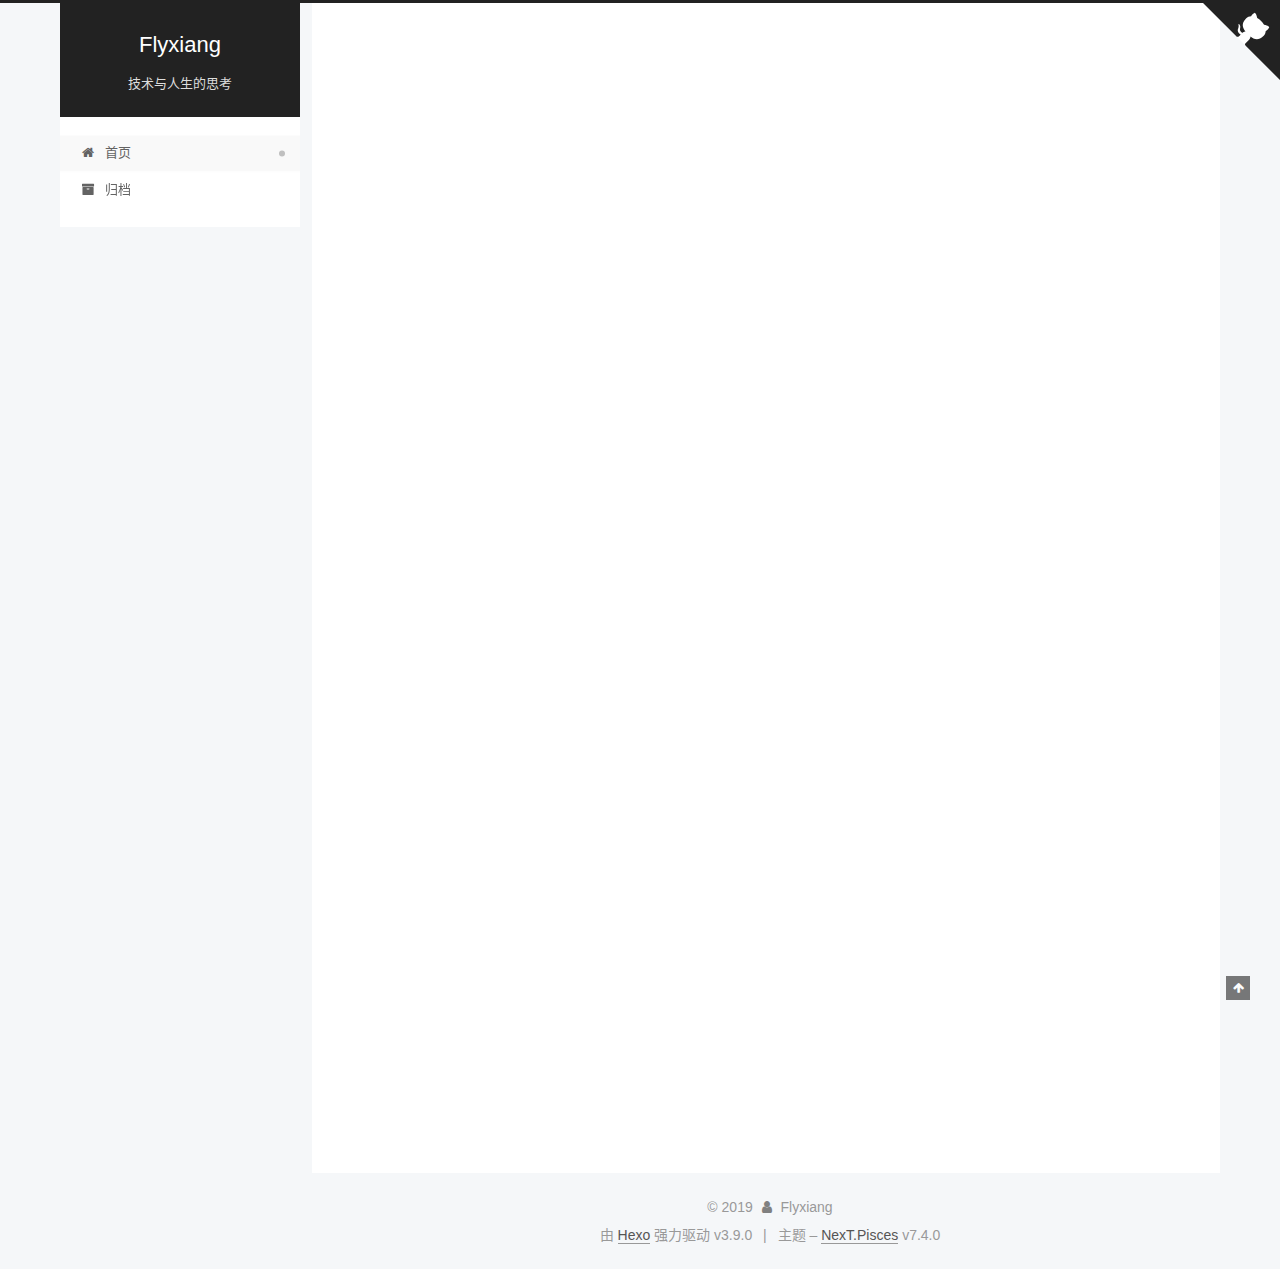
<file: index.html>
<!DOCTYPE html>





<html lang="zh-CN">
<head>
  <meta charset="UTF-8">
<meta name="viewport" content="width=device-width, initial-scale=1, maximum-scale=2">
<meta name="theme-color" content="#222">
<meta name="generator" content="Hexo 3.9.0">
  <link rel="apple-touch-icon" sizes="180x180" href="/images/apple-touch-icon-next.png?v=7.4.0">
  <link rel="icon" type="image/png" sizes="32x32" href="/images/favicon-32x32-next.png?v=7.4.0">
  <link rel="icon" type="image/png" sizes="16x16" href="/images/favicon-16x16-next.png?v=7.4.0">
  <link rel="mask-icon" href="/images/logo.svg?v=7.4.0" color="#222">

<link rel="stylesheet" href="/css/main.css?v=7.4.0">


<link rel="stylesheet" href="/lib/font-awesome/css/font-awesome.min.css?v=4.7.0">


<script id="hexo-configurations">
  var NexT = window.NexT || {};
  var CONFIG = {
    root: '/',
    scheme: 'Pisces',
    version: '7.4.0',
    exturl: false,
    sidebar: {"position":"left","display":"post","offset":12,"onmobile":false},
    copycode: {"enable":false,"show_result":false,"style":null},
    back2top: {"enable":true,"sidebar":false,"scrollpercent":false},
    bookmark: {"enable":false,"color":"#222","save":"auto"},
    fancybox: false,
    mediumzoom: false,
    lazyload: false,
    pangu: false,
    algolia: {
      appID: '',
      apiKey: '',
      indexName: '',
      hits: {"per_page":10},
      labels: {"input_placeholder":"Search for Posts","hits_empty":"We didn't find any results for the search: ${query}","hits_stats":"${hits} results found in ${time} ms"}
    },
    localsearch: {"enable":false,"trigger":"auto","top_n_per_article":1,"unescape":false,"preload":false},
    path: '',
    motion: {"enable":true,"async":false,"transition":{"post_block":"fadeIn","post_header":"slideDownIn","post_body":"slideDownIn","coll_header":"slideLeftIn","sidebar":"slideUpIn"}},
    translation: {
      copy_button: '复制',
      copy_success: '复制成功',
      copy_failure: '复制失败'
    },
    sidebarPadding: 40
  };
</script>

  <meta name="description" content="杂想、杂写！">
<meta name="keywords" content="Life、AI">
<meta property="og:type" content="website">
<meta property="og:title" content="Flyxiang">
<meta property="og:url" content="http://yoursite.com/index.html">
<meta property="og:site_name" content="Flyxiang">
<meta property="og:description" content="杂想、杂写！">
<meta property="og:locale" content="zh-CN">
<meta name="twitter:card" content="summary">
<meta name="twitter:title" content="Flyxiang">
<meta name="twitter:description" content="杂想、杂写！">
  <link rel="canonical" href="http://yoursite.com/">


<script id="page-configurations">
  // https://hexo.io/docs/variables.html
  CONFIG.page = {
    sidebar: "",
    isHome: true,
    isPost: false,
    isPage: false,
    isArchive: false
  };
</script>

  <title>Flyxiang</title>
  








  <noscript>
  <style>
  .use-motion .brand,
  .use-motion .menu-item,
  .sidebar-inner,
  .use-motion .post-block,
  .use-motion .pagination,
  .use-motion .comments,
  .use-motion .post-header,
  .use-motion .post-body,
  .use-motion .collection-header { opacity: initial; }

  .use-motion .logo,
  .use-motion .site-title,
  .use-motion .site-subtitle {
    opacity: initial;
    top: initial;
  }

  .use-motion .logo-line-before i { left: initial; }
  .use-motion .logo-line-after i { right: initial; }
  </style>
</noscript>

</head>

<body itemscope itemtype="http://schema.org/WebPage" lang="zh-CN">
  <div class="container use-motion">
    <div class="headband"></div>

    <header id="header" class="header" itemscope itemtype="http://schema.org/WPHeader">
      <div class="header-inner"><div class="site-brand-container">
  <div class="site-meta">

    <div>
      <a href="/" class="brand" rel="start">
        <span class="logo-line-before"><i></i></span>
        <span class="site-title">Flyxiang</span>
        <span class="logo-line-after"><i></i></span>
      </a>
    </div>
        <p class="site-subtitle">技术与人生的思考</p>
      
  </div>

  <div class="site-nav-toggle">
    <button aria-label="切换导航栏">
      <span class="btn-bar"></span>
      <span class="btn-bar"></span>
      <span class="btn-bar"></span>
    </button>
  </div>
</div>


<nav class="site-nav">
  
  <ul id="menu" class="menu">
      
      
      
        
        <li class="menu-item menu-item-home">
      
    

    <a href="/" rel="section"><i class="menu-item-icon fa fa-fw fa-home"></i> <br>首页</a>

  </li>
      
      
      
        
        <li class="menu-item menu-item-archives">
      
    

    <a href="/archives/" rel="section"><i class="menu-item-icon fa fa-fw fa-archive"></i> <br>归档</a>

  </li>
  </ul>

</nav>
</div>
    </header>

    
  <div class="back-to-top">
    <i class="fa fa-arrow-up"></i>
    <span>0%</span>
  </div>

  <a href="https://github.com/cixiang1986/cixiang1986.github.io" class="github-corner" title="Flyxiang GitHub" aria-label="Flyxiang GitHub" rel="noopener" target="_blank"><svg width="80" height="80" viewBox="0 0 250 250" aria-hidden="true"><path d="M0,0 L115,115 L130,115 L142,142 L250,250 L250,0 Z"></path><path d="M128.3,109.0 C113.8,99.7 119.0,89.6 119.0,89.6 C122.0,82.7 120.5,78.6 120.5,78.6 C119.2,72.0 123.4,76.3 123.4,76.3 C127.3,80.9 125.5,87.3 125.5,87.3 C122.9,97.6 130.6,101.9 134.4,103.2" fill="currentColor" style="transform-origin: 130px 106px;" class="octo-arm"></path><path d="M115.0,115.0 C114.9,115.1 118.7,116.5 119.8,115.4 L133.7,101.6 C136.9,99.2 139.9,98.4 142.2,98.6 C133.8,88.0 127.5,74.4 143.8,58.0 C148.5,53.4 154.0,51.2 159.7,51.0 C160.3,49.4 163.2,43.6 171.4,40.1 C171.4,40.1 176.1,42.5 178.8,56.2 C183.1,58.6 187.2,61.8 190.9,65.4 C194.5,69.0 197.7,73.2 200.1,77.6 C213.8,80.2 216.3,84.9 216.3,84.9 C212.7,93.1 206.9,96.0 205.4,96.6 C205.1,102.4 203.0,107.8 198.3,112.5 C181.9,128.9 168.3,122.5 157.7,114.1 C157.9,116.9 156.7,120.9 152.7,124.9 L141.0,136.5 C139.8,137.7 141.6,141.9 141.8,141.8 Z" fill="currentColor" class="octo-body"></path></svg></a>


    <main id="main" class="main">
      <div class="main-inner">
        <div class="content-wrap">
            

          <div id="content" class="content">
            
  <div id="posts" class="posts-expand">
        <article itemscope itemtype="http://schema.org/Article">
  
  
  
  <div class="post-block home">
    <link itemprop="mainEntityOfPage" href="http://yoursite.com/2019/09/29/hello-world/">

    <span hidden itemprop="author" itemscope itemtype="http://schema.org/Person">
      <meta itemprop="name" content="Flyxiang">
      <meta itemprop="description" content="杂想、杂写！">
      <meta itemprop="image" content="/images/avatar.gif">
    </span>

    <span hidden itemprop="publisher" itemscope itemtype="http://schema.org/Organization">
      <meta itemprop="name" content="Flyxiang">
    </span>
      <header class="post-header">
        <h1 class="post-title" itemprop="name headline">
            
            <a href="/2019/09/29/hello-world/" class="post-title-link" itemprop="url">Hello World</a>
          
        </h1>

        <div class="post-meta">
            <span class="post-meta-item">
              <span class="post-meta-item-icon">
                <i class="fa fa-calendar-o"></i>
              </span>
              <span class="post-meta-item-text">发表于</span>

              
                
              

              <time title="创建时间：2019-09-29 19:40:12" itemprop="dateCreated datePublished" datetime="2019-09-29T19:40:12+08:00">2019-09-29</time>
            </span>
          

          

        </div>
      </header>

    
    
    
    <div class="post-body" itemprop="articleBody">

      
          <p>Welcome to <a href="https://hexo.io/" target="_blank" rel="noopener">Hexo</a>! This is your very first post. Check <a href="https://hexo.io/docs/" target="_blank" rel="noopener">documentation</a> for more info. If you get any problems when using Hexo, you can find the answer in <a href="https://hexo.io/docs/troubleshooting.html" target="_blank" rel="noopener">troubleshooting</a> or you can ask me on <a href="https://github.com/hexojs/hexo/issues" target="_blank" rel="noopener">GitHub</a>.</p>
<h2 id="Quick-Start"><a href="#Quick-Start" class="headerlink" title="Quick Start"></a>Quick Start</h2><h3 id="Create-a-new-post"><a href="#Create-a-new-post" class="headerlink" title="Create a new post"></a>Create a new post</h3><figure class="highlight bash"><table><tr><td class="gutter"><pre><span class="line">1</span><br></pre></td><td class="code"><pre><span class="line">$ hexo new <span class="string">"My New Post"</span></span><br></pre></td></tr></table></figure>

<p>More info: <a href="https://hexo.io/docs/writing.html" target="_blank" rel="noopener">Writing</a></p>
<h3 id="Run-server"><a href="#Run-server" class="headerlink" title="Run server"></a>Run server</h3><figure class="highlight bash"><table><tr><td class="gutter"><pre><span class="line">1</span><br></pre></td><td class="code"><pre><span class="line">$ hexo server</span><br></pre></td></tr></table></figure>

<p>More info: <a href="https://hexo.io/docs/server.html" target="_blank" rel="noopener">Server</a></p>
<h3 id="Generate-static-files"><a href="#Generate-static-files" class="headerlink" title="Generate static files"></a>Generate static files</h3><figure class="highlight bash"><table><tr><td class="gutter"><pre><span class="line">1</span><br></pre></td><td class="code"><pre><span class="line">$ hexo generate</span><br></pre></td></tr></table></figure>

<p>More info: <a href="https://hexo.io/docs/generating.html" target="_blank" rel="noopener">Generating</a></p>
<h3 id="Deploy-to-remote-sites"><a href="#Deploy-to-remote-sites" class="headerlink" title="Deploy to remote sites"></a>Deploy to remote sites</h3><figure class="highlight bash"><table><tr><td class="gutter"><pre><span class="line">1</span><br></pre></td><td class="code"><pre><span class="line">$ hexo deploy</span><br></pre></td></tr></table></figure>

<p>More info: <a href="https://hexo.io/docs/deployment.html" target="_blank" rel="noopener">Deployment</a></p>

        
      
    </div>

    
    
    
      <footer class="post-footer">
          <div class="post-eof"></div>
        
      </footer>
  </div>
  
  
  
  </article>

    
  </div>

  


          </div>
          

        </div>
          
  
  <div class="sidebar-toggle">
    <div class="sidebar-toggle-line-wrap">
      <span class="sidebar-toggle-line sidebar-toggle-line-first"></span>
      <span class="sidebar-toggle-line sidebar-toggle-line-middle"></span>
      <span class="sidebar-toggle-line sidebar-toggle-line-last"></span>
    </div>
  </div>

  <aside class="sidebar">
    <div class="sidebar-inner">

      <ul class="sidebar-nav motion-element">
        <li class="sidebar-nav-toc">
          文章目录
        </li>
        <li class="sidebar-nav-overview">
          站点概览
        </li>
      </ul>

      <!--noindex-->
      <div class="post-toc-wrap sidebar-panel">
      </div>
      <!--/noindex-->

      <div class="site-overview-wrap sidebar-panel">
        <div class="site-author motion-element" itemprop="author" itemscope itemtype="http://schema.org/Person">
  <p class="site-author-name" itemprop="name">Flyxiang</p>
  <div class="site-description" itemprop="description">杂想、杂写！</div>
</div>
<div class="site-state-wrap motion-element">
  <nav class="site-state">
      <div class="site-state-item site-state-posts">
        
          <a href="/archives/">
        
          <span class="site-state-item-count">1</span>
          <span class="site-state-item-name">日志</span>
        </a>
      </div>
    
  </nav>
</div>



      </div>

    </div>
  </aside>
  <div id="sidebar-dimmer"></div>


      </div>
    </main>

    <footer id="footer" class="footer">
      <div class="footer-inner">
        <div class="copyright">&copy; <span itemprop="copyrightYear">2019</span>
  <span class="with-love" id="animate">
    <i class="fa fa-user"></i>
  </span>
  <span class="author" itemprop="copyrightHolder">Flyxiang</span>
</div>
  <div class="powered-by">由 <a href="https://hexo.io" class="theme-link" rel="noopener" target="_blank">Hexo</a> 强力驱动 v3.9.0</div>
  <span class="post-meta-divider">|</span>
  <div class="theme-info">主题 – <a href="https://theme-next.org" class="theme-link" rel="noopener" target="_blank">NexT.Pisces</a> v7.4.0</div>

        












        
      </div>
    </footer>
  </div>

  
  <script src="/lib/anime.min.js?v=3.1.0"></script>
  <script src="/lib/velocity/velocity.min.js?v=1.2.1"></script>
  <script src="/lib/velocity/velocity.ui.min.js?v=1.2.1"></script>
<script src="/js/utils.js?v=7.4.0"></script><script src="/js/motion.js?v=7.4.0"></script>
<script src="/js/schemes/pisces.js?v=7.4.0"></script>
<script src="/js/next-boot.js?v=7.4.0"></script>



  





















  

  

  

</body>
</html>
</file>
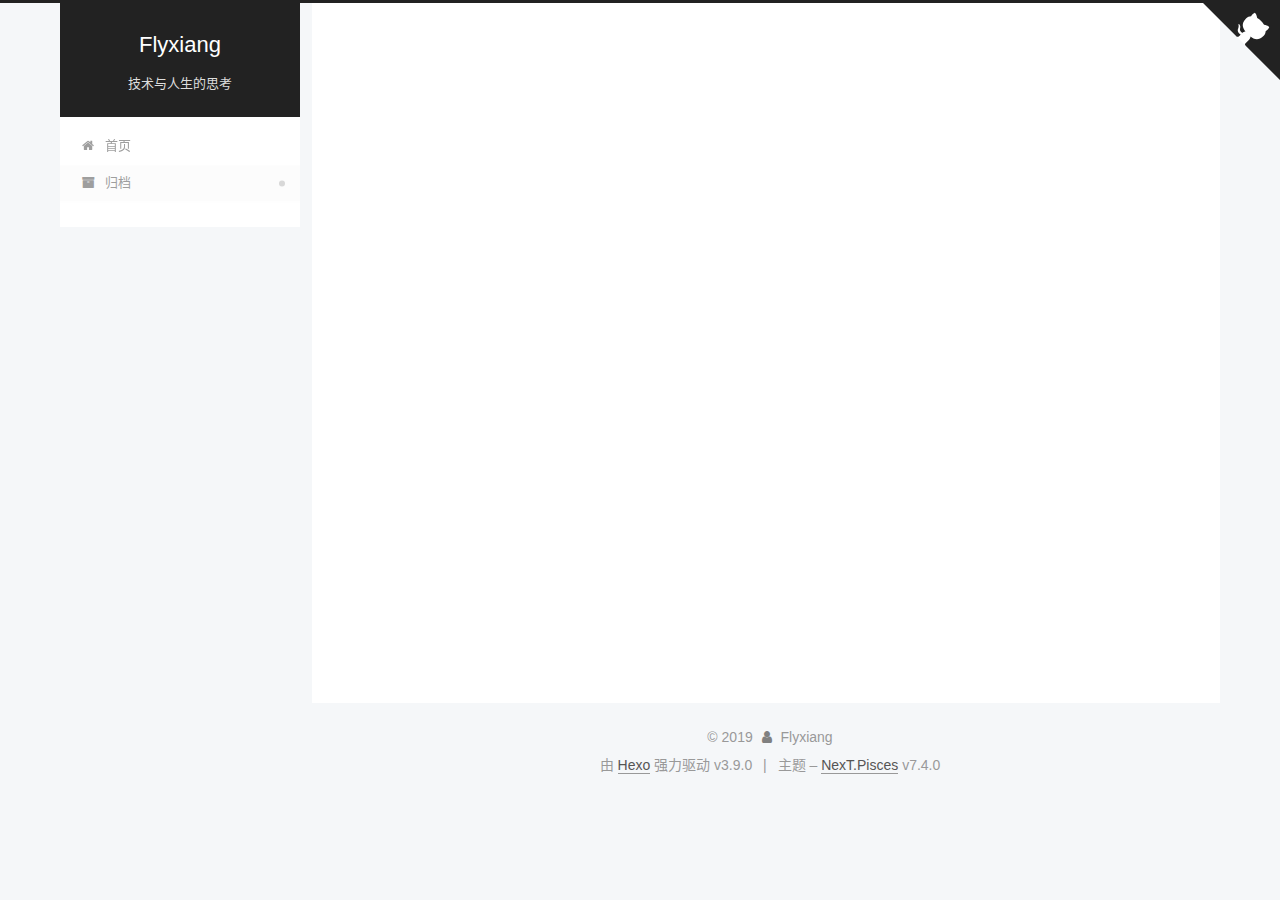
<file: archives/index.html>
<!DOCTYPE html>





<html lang="zh-CN">
<head>
  <meta charset="UTF-8">
<meta name="viewport" content="width=device-width, initial-scale=1, maximum-scale=2">
<meta name="theme-color" content="#222">
<meta name="generator" content="Hexo 3.9.0">
  <link rel="apple-touch-icon" sizes="180x180" href="/images/apple-touch-icon-next.png?v=7.4.0">
  <link rel="icon" type="image/png" sizes="32x32" href="/images/favicon-32x32-next.png?v=7.4.0">
  <link rel="icon" type="image/png" sizes="16x16" href="/images/favicon-16x16-next.png?v=7.4.0">
  <link rel="mask-icon" href="/images/logo.svg?v=7.4.0" color="#222">

<link rel="stylesheet" href="/css/main.css?v=7.4.0">


<link rel="stylesheet" href="/lib/font-awesome/css/font-awesome.min.css?v=4.7.0">


<script id="hexo-configurations">
  var NexT = window.NexT || {};
  var CONFIG = {
    root: '/',
    scheme: 'Pisces',
    version: '7.4.0',
    exturl: false,
    sidebar: {"position":"left","display":"post","offset":12,"onmobile":false},
    copycode: {"enable":false,"show_result":false,"style":null},
    back2top: {"enable":true,"sidebar":false,"scrollpercent":false},
    bookmark: {"enable":false,"color":"#222","save":"auto"},
    fancybox: false,
    mediumzoom: false,
    lazyload: false,
    pangu: false,
    algolia: {
      appID: '',
      apiKey: '',
      indexName: '',
      hits: {"per_page":10},
      labels: {"input_placeholder":"Search for Posts","hits_empty":"We didn't find any results for the search: ${query}","hits_stats":"${hits} results found in ${time} ms"}
    },
    localsearch: {"enable":false,"trigger":"auto","top_n_per_article":1,"unescape":false,"preload":false},
    path: '',
    motion: {"enable":true,"async":false,"transition":{"post_block":"fadeIn","post_header":"slideDownIn","post_body":"slideDownIn","coll_header":"slideLeftIn","sidebar":"slideUpIn"}},
    translation: {
      copy_button: '复制',
      copy_success: '复制成功',
      copy_failure: '复制失败'
    },
    sidebarPadding: 40
  };
</script>

  <meta name="description" content="杂想、杂写！">
<meta name="keywords" content="Life、AI">
<meta property="og:type" content="website">
<meta property="og:title" content="Flyxiang">
<meta property="og:url" content="http://yoursite.com/archives/index.html">
<meta property="og:site_name" content="Flyxiang">
<meta property="og:description" content="杂想、杂写！">
<meta property="og:locale" content="zh-CN">
<meta name="twitter:card" content="summary">
<meta name="twitter:title" content="Flyxiang">
<meta name="twitter:description" content="杂想、杂写！">
  <link rel="canonical" href="http://yoursite.com/archives/">


<script id="page-configurations">
  // https://hexo.io/docs/variables.html
  CONFIG.page = {
    sidebar: "",
    isHome: false,
    isPost: false,
    isPage: false,
    isArchive: true
  };
</script>

  <title>归档 | Flyxiang</title>
  








  <noscript>
  <style>
  .use-motion .brand,
  .use-motion .menu-item,
  .sidebar-inner,
  .use-motion .post-block,
  .use-motion .pagination,
  .use-motion .comments,
  .use-motion .post-header,
  .use-motion .post-body,
  .use-motion .collection-header { opacity: initial; }

  .use-motion .logo,
  .use-motion .site-title,
  .use-motion .site-subtitle {
    opacity: initial;
    top: initial;
  }

  .use-motion .logo-line-before i { left: initial; }
  .use-motion .logo-line-after i { right: initial; }
  </style>
</noscript>

</head>

<body itemscope itemtype="http://schema.org/WebPage" lang="zh-CN">
  <div class="container use-motion">
    <div class="headband"></div>

    <header id="header" class="header" itemscope itemtype="http://schema.org/WPHeader">
      <div class="header-inner"><div class="site-brand-container">
  <div class="site-meta">

    <div>
      <a href="/" class="brand" rel="start">
        <span class="logo-line-before"><i></i></span>
        <span class="site-title">Flyxiang</span>
        <span class="logo-line-after"><i></i></span>
      </a>
    </div>
        <p class="site-subtitle">技术与人生的思考</p>
      
  </div>

  <div class="site-nav-toggle">
    <button aria-label="切换导航栏">
      <span class="btn-bar"></span>
      <span class="btn-bar"></span>
      <span class="btn-bar"></span>
    </button>
  </div>
</div>


<nav class="site-nav">
  
  <ul id="menu" class="menu">
      
      
      
        
        <li class="menu-item menu-item-home">
      
    

    <a href="/" rel="section"><i class="menu-item-icon fa fa-fw fa-home"></i> <br>首页</a>

  </li>
      
      
      
        
        <li class="menu-item menu-item-archives">
      
    

    <a href="/archives/" rel="section"><i class="menu-item-icon fa fa-fw fa-archive"></i> <br>归档</a>

  </li>
  </ul>

</nav>
</div>
    </header>

    
  <div class="back-to-top">
    <i class="fa fa-arrow-up"></i>
    <span>0%</span>
  </div>

  <a href="https://github.com/cixiang1986/cixiang1986.github.io" class="github-corner" title="Flyxiang GitHub" aria-label="Flyxiang GitHub" rel="noopener" target="_blank"><svg width="80" height="80" viewBox="0 0 250 250" aria-hidden="true"><path d="M0,0 L115,115 L130,115 L142,142 L250,250 L250,0 Z"></path><path d="M128.3,109.0 C113.8,99.7 119.0,89.6 119.0,89.6 C122.0,82.7 120.5,78.6 120.5,78.6 C119.2,72.0 123.4,76.3 123.4,76.3 C127.3,80.9 125.5,87.3 125.5,87.3 C122.9,97.6 130.6,101.9 134.4,103.2" fill="currentColor" style="transform-origin: 130px 106px;" class="octo-arm"></path><path d="M115.0,115.0 C114.9,115.1 118.7,116.5 119.8,115.4 L133.7,101.6 C136.9,99.2 139.9,98.4 142.2,98.6 C133.8,88.0 127.5,74.4 143.8,58.0 C148.5,53.4 154.0,51.2 159.7,51.0 C160.3,49.4 163.2,43.6 171.4,40.1 C171.4,40.1 176.1,42.5 178.8,56.2 C183.1,58.6 187.2,61.8 190.9,65.4 C194.5,69.0 197.7,73.2 200.1,77.6 C213.8,80.2 216.3,84.9 216.3,84.9 C212.7,93.1 206.9,96.0 205.4,96.6 C205.1,102.4 203.0,107.8 198.3,112.5 C181.9,128.9 168.3,122.5 157.7,114.1 C157.9,116.9 156.7,120.9 152.7,124.9 L141.0,136.5 C139.8,137.7 141.6,141.9 141.8,141.8 Z" fill="currentColor" class="octo-body"></path></svg></a>


    <main id="main" class="main">
      <div class="main-inner">
        <div class="content-wrap">
            

  
    
    
  
    
    
  
  

          <div id="content" class="content">
            

  
  
  
  <div class="post-block archive">
    <div id="posts" class="posts-collapse">
      <div class="collection-title">
        
        
        
          
        
        <span class="collection-header">嗯..! 目前共计 1 篇日志。 继续努力。</span>
      </div>
      

      

  
  

  
    
    <div class="collection-year">
      <h1 class="collection-header">2019</h1>
    </div>
  

  <article itemscope itemtype="http://schema.org/Article">
    <header class="post-header">

      <div class="post-meta">
        <time class="post-time" itemprop="dateCreated"
              datetime="2019-09-29T19:40:12+08:00"
              content="2019-09-29">
          09-29
        </time>
      </div>

      <h2 class="post-title">
        
          <a class="post-title-link" href="/2019/09/29/hello-world/" itemprop="url">
            <span itemprop="name">Hello World</span>
          </a>
        
      </h2>

    </header>
  </article>




    </div>
  </div>
  
  
  

  



          </div>
          

        </div>
          
  
  <div class="sidebar-toggle">
    <div class="sidebar-toggle-line-wrap">
      <span class="sidebar-toggle-line sidebar-toggle-line-first"></span>
      <span class="sidebar-toggle-line sidebar-toggle-line-middle"></span>
      <span class="sidebar-toggle-line sidebar-toggle-line-last"></span>
    </div>
  </div>

  <aside class="sidebar">
    <div class="sidebar-inner">

      <ul class="sidebar-nav motion-element">
        <li class="sidebar-nav-toc">
          文章目录
        </li>
        <li class="sidebar-nav-overview">
          站点概览
        </li>
      </ul>

      <!--noindex-->
      <div class="post-toc-wrap sidebar-panel">
      </div>
      <!--/noindex-->

      <div class="site-overview-wrap sidebar-panel">
        <div class="site-author motion-element" itemprop="author" itemscope itemtype="http://schema.org/Person">
  <p class="site-author-name" itemprop="name">Flyxiang</p>
  <div class="site-description" itemprop="description">杂想、杂写！</div>
</div>
<div class="site-state-wrap motion-element">
  <nav class="site-state">
      <div class="site-state-item site-state-posts">
        
          <a href="/archives/">
        
          <span class="site-state-item-count">1</span>
          <span class="site-state-item-name">日志</span>
        </a>
      </div>
    
  </nav>
</div>



      </div>

    </div>
  </aside>
  <div id="sidebar-dimmer"></div>


      </div>
    </main>

    <footer id="footer" class="footer">
      <div class="footer-inner">
        <div class="copyright">&copy; <span itemprop="copyrightYear">2019</span>
  <span class="with-love" id="animate">
    <i class="fa fa-user"></i>
  </span>
  <span class="author" itemprop="copyrightHolder">Flyxiang</span>
</div>
  <div class="powered-by">由 <a href="https://hexo.io" class="theme-link" rel="noopener" target="_blank">Hexo</a> 强力驱动 v3.9.0</div>
  <span class="post-meta-divider">|</span>
  <div class="theme-info">主题 – <a href="https://theme-next.org" class="theme-link" rel="noopener" target="_blank">NexT.Pisces</a> v7.4.0</div>

        












        
      </div>
    </footer>
  </div>

  
  <script src="/lib/anime.min.js?v=3.1.0"></script>
  <script src="/lib/velocity/velocity.min.js?v=1.2.1"></script>
  <script src="/lib/velocity/velocity.ui.min.js?v=1.2.1"></script>
<script src="/js/utils.js?v=7.4.0"></script><script src="/js/motion.js?v=7.4.0"></script>
<script src="/js/schemes/pisces.js?v=7.4.0"></script>
<script src="/js/next-boot.js?v=7.4.0"></script>



  





















  

  

  

</body>
</html>
</file>
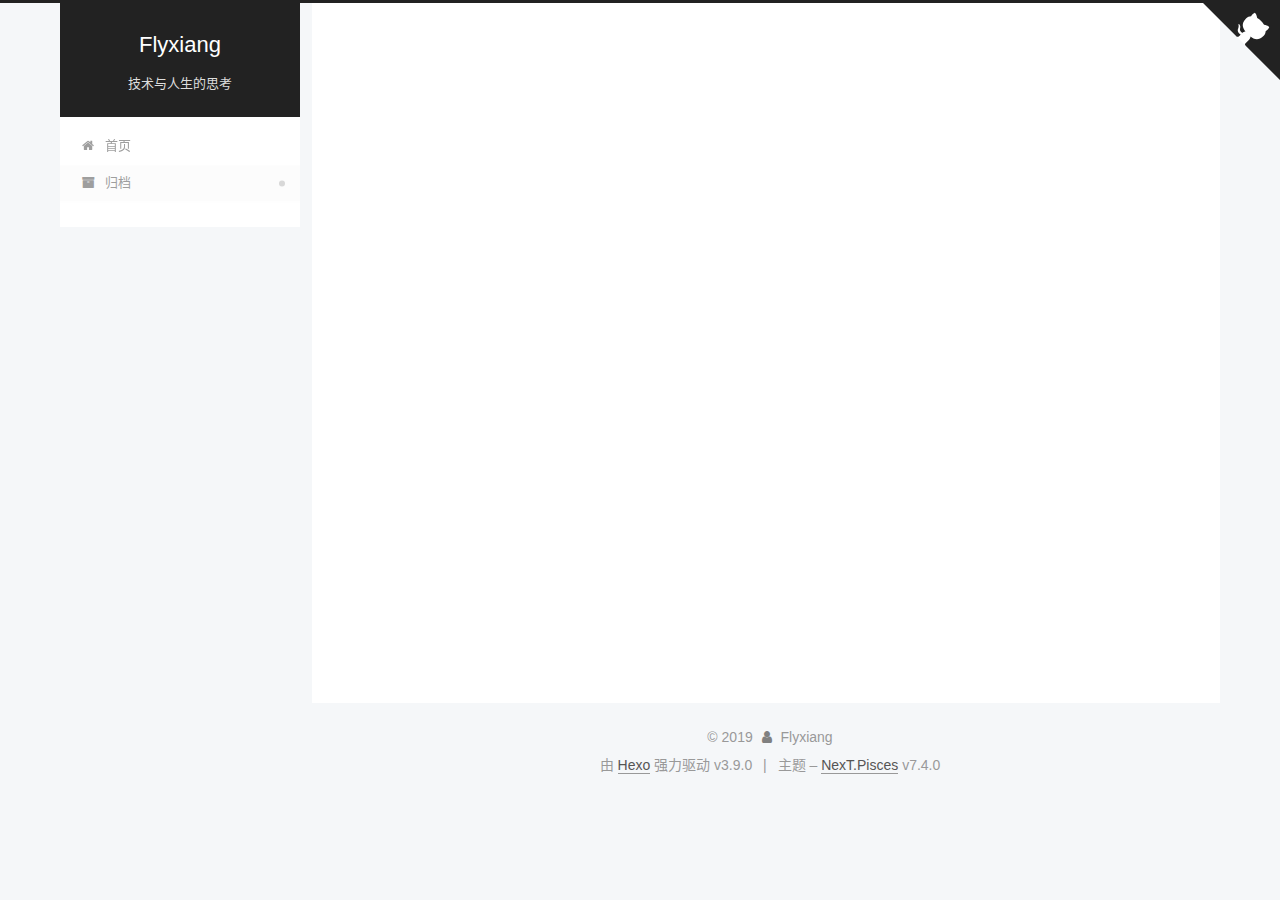
<file: archives/2019/index.html>
<!DOCTYPE html>





<html lang="zh-CN">
<head>
  <meta charset="UTF-8">
<meta name="viewport" content="width=device-width, initial-scale=1, maximum-scale=2">
<meta name="theme-color" content="#222">
<meta name="generator" content="Hexo 3.9.0">
  <link rel="apple-touch-icon" sizes="180x180" href="/images/apple-touch-icon-next.png?v=7.4.0">
  <link rel="icon" type="image/png" sizes="32x32" href="/images/favicon-32x32-next.png?v=7.4.0">
  <link rel="icon" type="image/png" sizes="16x16" href="/images/favicon-16x16-next.png?v=7.4.0">
  <link rel="mask-icon" href="/images/logo.svg?v=7.4.0" color="#222">

<link rel="stylesheet" href="/css/main.css?v=7.4.0">


<link rel="stylesheet" href="/lib/font-awesome/css/font-awesome.min.css?v=4.7.0">


<script id="hexo-configurations">
  var NexT = window.NexT || {};
  var CONFIG = {
    root: '/',
    scheme: 'Pisces',
    version: '7.4.0',
    exturl: false,
    sidebar: {"position":"left","display":"post","offset":12,"onmobile":false},
    copycode: {"enable":false,"show_result":false,"style":null},
    back2top: {"enable":true,"sidebar":false,"scrollpercent":false},
    bookmark: {"enable":false,"color":"#222","save":"auto"},
    fancybox: false,
    mediumzoom: false,
    lazyload: false,
    pangu: false,
    algolia: {
      appID: '',
      apiKey: '',
      indexName: '',
      hits: {"per_page":10},
      labels: {"input_placeholder":"Search for Posts","hits_empty":"We didn't find any results for the search: ${query}","hits_stats":"${hits} results found in ${time} ms"}
    },
    localsearch: {"enable":false,"trigger":"auto","top_n_per_article":1,"unescape":false,"preload":false},
    path: '',
    motion: {"enable":true,"async":false,"transition":{"post_block":"fadeIn","post_header":"slideDownIn","post_body":"slideDownIn","coll_header":"slideLeftIn","sidebar":"slideUpIn"}},
    translation: {
      copy_button: '复制',
      copy_success: '复制成功',
      copy_failure: '复制失败'
    },
    sidebarPadding: 40
  };
</script>

  <meta name="description" content="杂想、杂写！">
<meta name="keywords" content="Life、AI">
<meta property="og:type" content="website">
<meta property="og:title" content="Flyxiang">
<meta property="og:url" content="http://yoursite.com/archives/2019/index.html">
<meta property="og:site_name" content="Flyxiang">
<meta property="og:description" content="杂想、杂写！">
<meta property="og:locale" content="zh-CN">
<meta name="twitter:card" content="summary">
<meta name="twitter:title" content="Flyxiang">
<meta name="twitter:description" content="杂想、杂写！">
  <link rel="canonical" href="http://yoursite.com/archives/2019/">


<script id="page-configurations">
  // https://hexo.io/docs/variables.html
  CONFIG.page = {
    sidebar: "",
    isHome: false,
    isPost: false,
    isPage: false,
    isArchive: true
  };
</script>

  <title>归档 | Flyxiang</title>
  








  <noscript>
  <style>
  .use-motion .brand,
  .use-motion .menu-item,
  .sidebar-inner,
  .use-motion .post-block,
  .use-motion .pagination,
  .use-motion .comments,
  .use-motion .post-header,
  .use-motion .post-body,
  .use-motion .collection-header { opacity: initial; }

  .use-motion .logo,
  .use-motion .site-title,
  .use-motion .site-subtitle {
    opacity: initial;
    top: initial;
  }

  .use-motion .logo-line-before i { left: initial; }
  .use-motion .logo-line-after i { right: initial; }
  </style>
</noscript>

</head>

<body itemscope itemtype="http://schema.org/WebPage" lang="zh-CN">
  <div class="container use-motion">
    <div class="headband"></div>

    <header id="header" class="header" itemscope itemtype="http://schema.org/WPHeader">
      <div class="header-inner"><div class="site-brand-container">
  <div class="site-meta">

    <div>
      <a href="/" class="brand" rel="start">
        <span class="logo-line-before"><i></i></span>
        <span class="site-title">Flyxiang</span>
        <span class="logo-line-after"><i></i></span>
      </a>
    </div>
        <p class="site-subtitle">技术与人生的思考</p>
      
  </div>

  <div class="site-nav-toggle">
    <button aria-label="切换导航栏">
      <span class="btn-bar"></span>
      <span class="btn-bar"></span>
      <span class="btn-bar"></span>
    </button>
  </div>
</div>


<nav class="site-nav">
  
  <ul id="menu" class="menu">
      
      
      
        
        <li class="menu-item menu-item-home">
      
    

    <a href="/" rel="section"><i class="menu-item-icon fa fa-fw fa-home"></i> <br>首页</a>

  </li>
      
      
      
        
        <li class="menu-item menu-item-archives">
      
    

    <a href="/archives/" rel="section"><i class="menu-item-icon fa fa-fw fa-archive"></i> <br>归档</a>

  </li>
  </ul>

</nav>
</div>
    </header>

    
  <div class="back-to-top">
    <i class="fa fa-arrow-up"></i>
    <span>0%</span>
  </div>

  <a href="https://github.com/cixiang1986/cixiang1986.github.io" class="github-corner" title="Flyxiang GitHub" aria-label="Flyxiang GitHub" rel="noopener" target="_blank"><svg width="80" height="80" viewBox="0 0 250 250" aria-hidden="true"><path d="M0,0 L115,115 L130,115 L142,142 L250,250 L250,0 Z"></path><path d="M128.3,109.0 C113.8,99.7 119.0,89.6 119.0,89.6 C122.0,82.7 120.5,78.6 120.5,78.6 C119.2,72.0 123.4,76.3 123.4,76.3 C127.3,80.9 125.5,87.3 125.5,87.3 C122.9,97.6 130.6,101.9 134.4,103.2" fill="currentColor" style="transform-origin: 130px 106px;" class="octo-arm"></path><path d="M115.0,115.0 C114.9,115.1 118.7,116.5 119.8,115.4 L133.7,101.6 C136.9,99.2 139.9,98.4 142.2,98.6 C133.8,88.0 127.5,74.4 143.8,58.0 C148.5,53.4 154.0,51.2 159.7,51.0 C160.3,49.4 163.2,43.6 171.4,40.1 C171.4,40.1 176.1,42.5 178.8,56.2 C183.1,58.6 187.2,61.8 190.9,65.4 C194.5,69.0 197.7,73.2 200.1,77.6 C213.8,80.2 216.3,84.9 216.3,84.9 C212.7,93.1 206.9,96.0 205.4,96.6 C205.1,102.4 203.0,107.8 198.3,112.5 C181.9,128.9 168.3,122.5 157.7,114.1 C157.9,116.9 156.7,120.9 152.7,124.9 L141.0,136.5 C139.8,137.7 141.6,141.9 141.8,141.8 Z" fill="currentColor" class="octo-body"></path></svg></a>


    <main id="main" class="main">
      <div class="main-inner">
        <div class="content-wrap">
            

  
    
    
  
    
    
  
  

          <div id="content" class="content">
            

  
  
  
  <div class="post-block archive">
    <div id="posts" class="posts-collapse">
      <div class="collection-title">
        
        
        
          
        
        <span class="collection-header">嗯..! 目前共计 1 篇日志。 继续努力。</span>
      </div>
      

      

  
  

  
    
    <div class="collection-year">
      <h1 class="collection-header">2019</h1>
    </div>
  

  <article itemscope itemtype="http://schema.org/Article">
    <header class="post-header">

      <div class="post-meta">
        <time class="post-time" itemprop="dateCreated"
              datetime="2019-09-29T19:40:12+08:00"
              content="2019-09-29">
          09-29
        </time>
      </div>

      <h2 class="post-title">
        
          <a class="post-title-link" href="/2019/09/29/hello-world/" itemprop="url">
            <span itemprop="name">Hello World</span>
          </a>
        
      </h2>

    </header>
  </article>




    </div>
  </div>
  
  
  

  



          </div>
          

        </div>
          
  
  <div class="sidebar-toggle">
    <div class="sidebar-toggle-line-wrap">
      <span class="sidebar-toggle-line sidebar-toggle-line-first"></span>
      <span class="sidebar-toggle-line sidebar-toggle-line-middle"></span>
      <span class="sidebar-toggle-line sidebar-toggle-line-last"></span>
    </div>
  </div>

  <aside class="sidebar">
    <div class="sidebar-inner">

      <ul class="sidebar-nav motion-element">
        <li class="sidebar-nav-toc">
          文章目录
        </li>
        <li class="sidebar-nav-overview">
          站点概览
        </li>
      </ul>

      <!--noindex-->
      <div class="post-toc-wrap sidebar-panel">
      </div>
      <!--/noindex-->

      <div class="site-overview-wrap sidebar-panel">
        <div class="site-author motion-element" itemprop="author" itemscope itemtype="http://schema.org/Person">
  <p class="site-author-name" itemprop="name">Flyxiang</p>
  <div class="site-description" itemprop="description">杂想、杂写！</div>
</div>
<div class="site-state-wrap motion-element">
  <nav class="site-state">
      <div class="site-state-item site-state-posts">
        
          <a href="/archives/">
        
          <span class="site-state-item-count">1</span>
          <span class="site-state-item-name">日志</span>
        </a>
      </div>
    
  </nav>
</div>



      </div>

    </div>
  </aside>
  <div id="sidebar-dimmer"></div>


      </div>
    </main>

    <footer id="footer" class="footer">
      <div class="footer-inner">
        <div class="copyright">&copy; <span itemprop="copyrightYear">2019</span>
  <span class="with-love" id="animate">
    <i class="fa fa-user"></i>
  </span>
  <span class="author" itemprop="copyrightHolder">Flyxiang</span>
</div>
  <div class="powered-by">由 <a href="https://hexo.io" class="theme-link" rel="noopener" target="_blank">Hexo</a> 强力驱动 v3.9.0</div>
  <span class="post-meta-divider">|</span>
  <div class="theme-info">主题 – <a href="https://theme-next.org" class="theme-link" rel="noopener" target="_blank">NexT.Pisces</a> v7.4.0</div>

        












        
      </div>
    </footer>
  </div>

  
  <script src="/lib/anime.min.js?v=3.1.0"></script>
  <script src="/lib/velocity/velocity.min.js?v=1.2.1"></script>
  <script src="/lib/velocity/velocity.ui.min.js?v=1.2.1"></script>
<script src="/js/utils.js?v=7.4.0"></script><script src="/js/motion.js?v=7.4.0"></script>
<script src="/js/schemes/pisces.js?v=7.4.0"></script>
<script src="/js/next-boot.js?v=7.4.0"></script>



  





















  

  

  

</body>
</html>
</file>
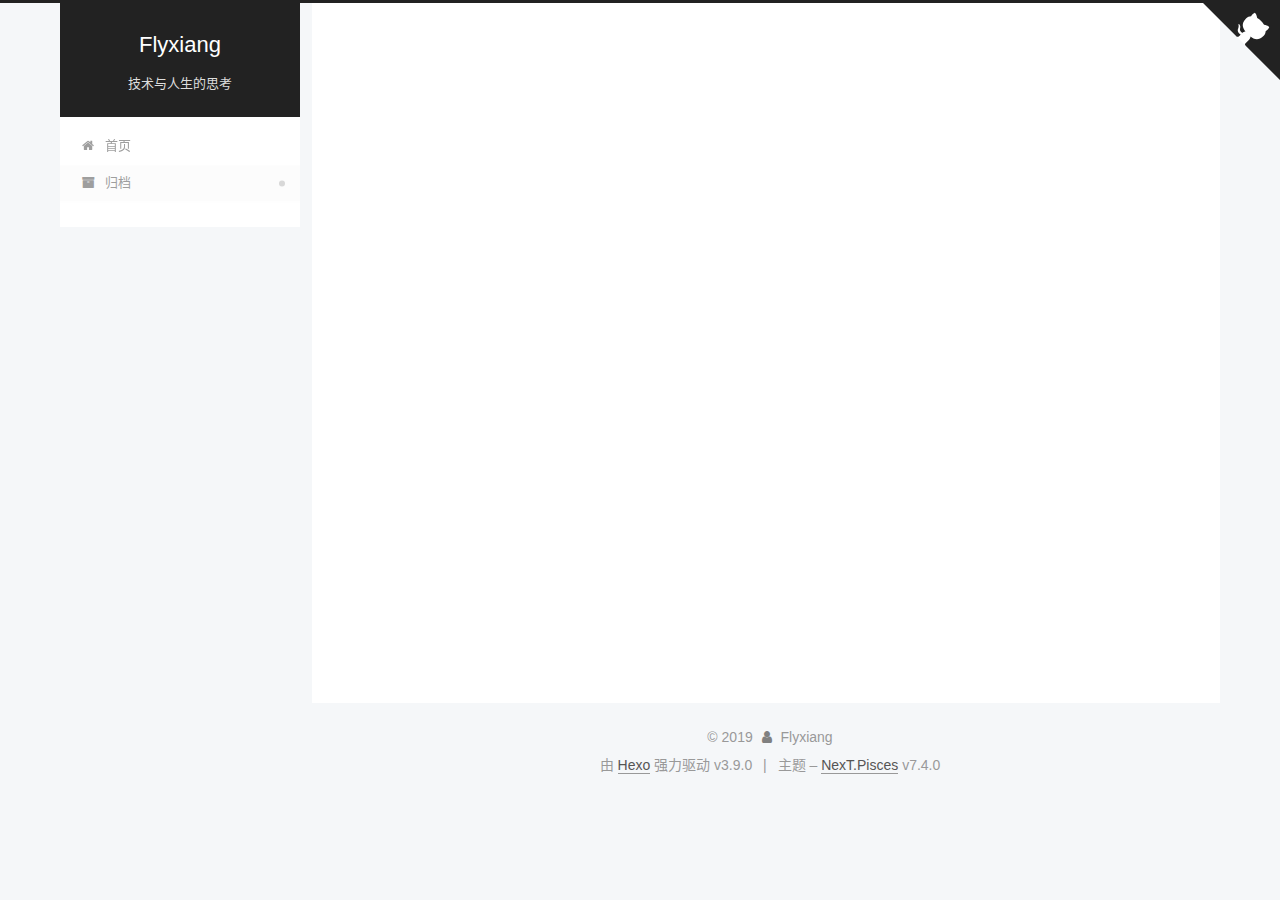
<file: archives/2019/09/index.html>
<!DOCTYPE html>





<html lang="zh-CN">
<head>
  <meta charset="UTF-8">
<meta name="viewport" content="width=device-width, initial-scale=1, maximum-scale=2">
<meta name="theme-color" content="#222">
<meta name="generator" content="Hexo 3.9.0">
  <link rel="apple-touch-icon" sizes="180x180" href="/images/apple-touch-icon-next.png?v=7.4.0">
  <link rel="icon" type="image/png" sizes="32x32" href="/images/favicon-32x32-next.png?v=7.4.0">
  <link rel="icon" type="image/png" sizes="16x16" href="/images/favicon-16x16-next.png?v=7.4.0">
  <link rel="mask-icon" href="/images/logo.svg?v=7.4.0" color="#222">

<link rel="stylesheet" href="/css/main.css?v=7.4.0">


<link rel="stylesheet" href="/lib/font-awesome/css/font-awesome.min.css?v=4.7.0">


<script id="hexo-configurations">
  var NexT = window.NexT || {};
  var CONFIG = {
    root: '/',
    scheme: 'Pisces',
    version: '7.4.0',
    exturl: false,
    sidebar: {"position":"left","display":"post","offset":12,"onmobile":false},
    copycode: {"enable":false,"show_result":false,"style":null},
    back2top: {"enable":true,"sidebar":false,"scrollpercent":false},
    bookmark: {"enable":false,"color":"#222","save":"auto"},
    fancybox: false,
    mediumzoom: false,
    lazyload: false,
    pangu: false,
    algolia: {
      appID: '',
      apiKey: '',
      indexName: '',
      hits: {"per_page":10},
      labels: {"input_placeholder":"Search for Posts","hits_empty":"We didn't find any results for the search: ${query}","hits_stats":"${hits} results found in ${time} ms"}
    },
    localsearch: {"enable":false,"trigger":"auto","top_n_per_article":1,"unescape":false,"preload":false},
    path: '',
    motion: {"enable":true,"async":false,"transition":{"post_block":"fadeIn","post_header":"slideDownIn","post_body":"slideDownIn","coll_header":"slideLeftIn","sidebar":"slideUpIn"}},
    translation: {
      copy_button: '复制',
      copy_success: '复制成功',
      copy_failure: '复制失败'
    },
    sidebarPadding: 40
  };
</script>

  <meta name="description" content="杂想、杂写！">
<meta name="keywords" content="Life、AI">
<meta property="og:type" content="website">
<meta property="og:title" content="Flyxiang">
<meta property="og:url" content="http://yoursite.com/archives/2019/09/index.html">
<meta property="og:site_name" content="Flyxiang">
<meta property="og:description" content="杂想、杂写！">
<meta property="og:locale" content="zh-CN">
<meta name="twitter:card" content="summary">
<meta name="twitter:title" content="Flyxiang">
<meta name="twitter:description" content="杂想、杂写！">
  <link rel="canonical" href="http://yoursite.com/archives/2019/09/">


<script id="page-configurations">
  // https://hexo.io/docs/variables.html
  CONFIG.page = {
    sidebar: "",
    isHome: false,
    isPost: false,
    isPage: false,
    isArchive: true
  };
</script>

  <title>归档 | Flyxiang</title>
  








  <noscript>
  <style>
  .use-motion .brand,
  .use-motion .menu-item,
  .sidebar-inner,
  .use-motion .post-block,
  .use-motion .pagination,
  .use-motion .comments,
  .use-motion .post-header,
  .use-motion .post-body,
  .use-motion .collection-header { opacity: initial; }

  .use-motion .logo,
  .use-motion .site-title,
  .use-motion .site-subtitle {
    opacity: initial;
    top: initial;
  }

  .use-motion .logo-line-before i { left: initial; }
  .use-motion .logo-line-after i { right: initial; }
  </style>
</noscript>

</head>

<body itemscope itemtype="http://schema.org/WebPage" lang="zh-CN">
  <div class="container use-motion">
    <div class="headband"></div>

    <header id="header" class="header" itemscope itemtype="http://schema.org/WPHeader">
      <div class="header-inner"><div class="site-brand-container">
  <div class="site-meta">

    <div>
      <a href="/" class="brand" rel="start">
        <span class="logo-line-before"><i></i></span>
        <span class="site-title">Flyxiang</span>
        <span class="logo-line-after"><i></i></span>
      </a>
    </div>
        <p class="site-subtitle">技术与人生的思考</p>
      
  </div>

  <div class="site-nav-toggle">
    <button aria-label="切换导航栏">
      <span class="btn-bar"></span>
      <span class="btn-bar"></span>
      <span class="btn-bar"></span>
    </button>
  </div>
</div>


<nav class="site-nav">
  
  <ul id="menu" class="menu">
      
      
      
        
        <li class="menu-item menu-item-home">
      
    

    <a href="/" rel="section"><i class="menu-item-icon fa fa-fw fa-home"></i> <br>首页</a>

  </li>
      
      
      
        
        <li class="menu-item menu-item-archives">
      
    

    <a href="/archives/" rel="section"><i class="menu-item-icon fa fa-fw fa-archive"></i> <br>归档</a>

  </li>
  </ul>

</nav>
</div>
    </header>

    
  <div class="back-to-top">
    <i class="fa fa-arrow-up"></i>
    <span>0%</span>
  </div>

  <a href="https://github.com/cixiang1986/cixiang1986.github.io" class="github-corner" title="Flyxiang GitHub" aria-label="Flyxiang GitHub" rel="noopener" target="_blank"><svg width="80" height="80" viewBox="0 0 250 250" aria-hidden="true"><path d="M0,0 L115,115 L130,115 L142,142 L250,250 L250,0 Z"></path><path d="M128.3,109.0 C113.8,99.7 119.0,89.6 119.0,89.6 C122.0,82.7 120.5,78.6 120.5,78.6 C119.2,72.0 123.4,76.3 123.4,76.3 C127.3,80.9 125.5,87.3 125.5,87.3 C122.9,97.6 130.6,101.9 134.4,103.2" fill="currentColor" style="transform-origin: 130px 106px;" class="octo-arm"></path><path d="M115.0,115.0 C114.9,115.1 118.7,116.5 119.8,115.4 L133.7,101.6 C136.9,99.2 139.9,98.4 142.2,98.6 C133.8,88.0 127.5,74.4 143.8,58.0 C148.5,53.4 154.0,51.2 159.7,51.0 C160.3,49.4 163.2,43.6 171.4,40.1 C171.4,40.1 176.1,42.5 178.8,56.2 C183.1,58.6 187.2,61.8 190.9,65.4 C194.5,69.0 197.7,73.2 200.1,77.6 C213.8,80.2 216.3,84.9 216.3,84.9 C212.7,93.1 206.9,96.0 205.4,96.6 C205.1,102.4 203.0,107.8 198.3,112.5 C181.9,128.9 168.3,122.5 157.7,114.1 C157.9,116.9 156.7,120.9 152.7,124.9 L141.0,136.5 C139.8,137.7 141.6,141.9 141.8,141.8 Z" fill="currentColor" class="octo-body"></path></svg></a>


    <main id="main" class="main">
      <div class="main-inner">
        <div class="content-wrap">
            

  
    
    
  
    
    
  
  

          <div id="content" class="content">
            

  
  
  
  <div class="post-block archive">
    <div id="posts" class="posts-collapse">
      <div class="collection-title">
        
        
        
          
        
        <span class="collection-header">嗯..! 目前共计 1 篇日志。 继续努力。</span>
      </div>
      

      

  
  

  
    
    <div class="collection-year">
      <h1 class="collection-header">2019</h1>
    </div>
  

  <article itemscope itemtype="http://schema.org/Article">
    <header class="post-header">

      <div class="post-meta">
        <time class="post-time" itemprop="dateCreated"
              datetime="2019-09-29T19:40:12+08:00"
              content="2019-09-29">
          09-29
        </time>
      </div>

      <h2 class="post-title">
        
          <a class="post-title-link" href="/2019/09/29/hello-world/" itemprop="url">
            <span itemprop="name">Hello World</span>
          </a>
        
      </h2>

    </header>
  </article>




    </div>
  </div>
  
  
  

  



          </div>
          

        </div>
          
  
  <div class="sidebar-toggle">
    <div class="sidebar-toggle-line-wrap">
      <span class="sidebar-toggle-line sidebar-toggle-line-first"></span>
      <span class="sidebar-toggle-line sidebar-toggle-line-middle"></span>
      <span class="sidebar-toggle-line sidebar-toggle-line-last"></span>
    </div>
  </div>

  <aside class="sidebar">
    <div class="sidebar-inner">

      <ul class="sidebar-nav motion-element">
        <li class="sidebar-nav-toc">
          文章目录
        </li>
        <li class="sidebar-nav-overview">
          站点概览
        </li>
      </ul>

      <!--noindex-->
      <div class="post-toc-wrap sidebar-panel">
      </div>
      <!--/noindex-->

      <div class="site-overview-wrap sidebar-panel">
        <div class="site-author motion-element" itemprop="author" itemscope itemtype="http://schema.org/Person">
  <p class="site-author-name" itemprop="name">Flyxiang</p>
  <div class="site-description" itemprop="description">杂想、杂写！</div>
</div>
<div class="site-state-wrap motion-element">
  <nav class="site-state">
      <div class="site-state-item site-state-posts">
        
          <a href="/archives/">
        
          <span class="site-state-item-count">1</span>
          <span class="site-state-item-name">日志</span>
        </a>
      </div>
    
  </nav>
</div>



      </div>

    </div>
  </aside>
  <div id="sidebar-dimmer"></div>


      </div>
    </main>

    <footer id="footer" class="footer">
      <div class="footer-inner">
        <div class="copyright">&copy; <span itemprop="copyrightYear">2019</span>
  <span class="with-love" id="animate">
    <i class="fa fa-user"></i>
  </span>
  <span class="author" itemprop="copyrightHolder">Flyxiang</span>
</div>
  <div class="powered-by">由 <a href="https://hexo.io" class="theme-link" rel="noopener" target="_blank">Hexo</a> 强力驱动 v3.9.0</div>
  <span class="post-meta-divider">|</span>
  <div class="theme-info">主题 – <a href="https://theme-next.org" class="theme-link" rel="noopener" target="_blank">NexT.Pisces</a> v7.4.0</div>

        












        
      </div>
    </footer>
  </div>

  
  <script src="/lib/anime.min.js?v=3.1.0"></script>
  <script src="/lib/velocity/velocity.min.js?v=1.2.1"></script>
  <script src="/lib/velocity/velocity.ui.min.js?v=1.2.1"></script>
<script src="/js/utils.js?v=7.4.0"></script><script src="/js/motion.js?v=7.4.0"></script>
<script src="/js/schemes/pisces.js?v=7.4.0"></script>
<script src="/js/next-boot.js?v=7.4.0"></script>



  





















  

  

  

</body>
</html>
</file>
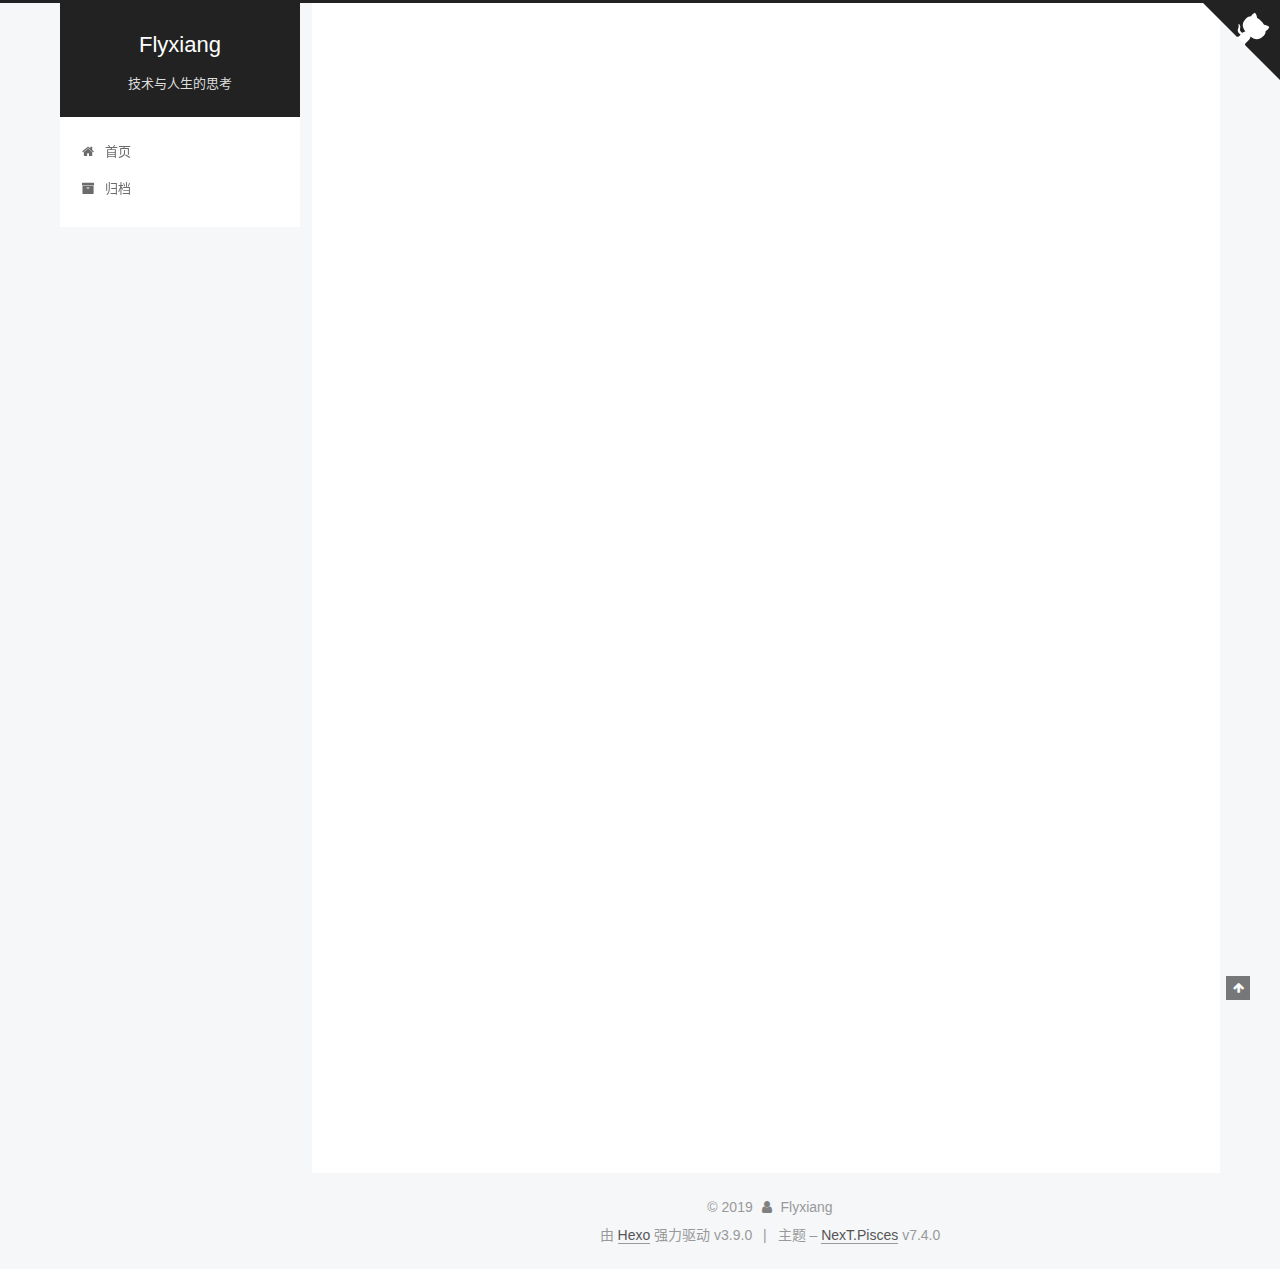
<file: 2019/09/29/hello-world/index.html>
<!DOCTYPE html>





<html lang="zh-CN">
<head>
  <meta charset="UTF-8">
<meta name="viewport" content="width=device-width, initial-scale=1, maximum-scale=2">
<meta name="theme-color" content="#222">
<meta name="generator" content="Hexo 3.9.0">
  <link rel="apple-touch-icon" sizes="180x180" href="/images/apple-touch-icon-next.png?v=7.4.0">
  <link rel="icon" type="image/png" sizes="32x32" href="/images/favicon-32x32-next.png?v=7.4.0">
  <link rel="icon" type="image/png" sizes="16x16" href="/images/favicon-16x16-next.png?v=7.4.0">
  <link rel="mask-icon" href="/images/logo.svg?v=7.4.0" color="#222">

<link rel="stylesheet" href="/css/main.css?v=7.4.0">


<link rel="stylesheet" href="/lib/font-awesome/css/font-awesome.min.css?v=4.7.0">


<script id="hexo-configurations">
  var NexT = window.NexT || {};
  var CONFIG = {
    root: '/',
    scheme: 'Pisces',
    version: '7.4.0',
    exturl: false,
    sidebar: {"position":"left","display":"post","offset":12,"onmobile":false},
    copycode: {"enable":false,"show_result":false,"style":null},
    back2top: {"enable":true,"sidebar":false,"scrollpercent":false},
    bookmark: {"enable":false,"color":"#222","save":"auto"},
    fancybox: false,
    mediumzoom: false,
    lazyload: false,
    pangu: false,
    algolia: {
      appID: '',
      apiKey: '',
      indexName: '',
      hits: {"per_page":10},
      labels: {"input_placeholder":"Search for Posts","hits_empty":"We didn't find any results for the search: ${query}","hits_stats":"${hits} results found in ${time} ms"}
    },
    localsearch: {"enable":false,"trigger":"auto","top_n_per_article":1,"unescape":false,"preload":false},
    path: '',
    motion: {"enable":true,"async":false,"transition":{"post_block":"fadeIn","post_header":"slideDownIn","post_body":"slideDownIn","coll_header":"slideLeftIn","sidebar":"slideUpIn"}},
    translation: {
      copy_button: '复制',
      copy_success: '复制成功',
      copy_failure: '复制失败'
    },
    sidebarPadding: 40
  };
</script>

  <meta name="description" content="Welcome to Hexo! This is your very first post. Check documentation for more info. If you get any problems when using Hexo, you can find the answer in troubleshooting or you can ask me on GitHub. Quick">
<meta name="keywords" content="Life、AI">
<meta property="og:type" content="article">
<meta property="og:title" content="Hello World">
<meta property="og:url" content="http://yoursite.com/2019/09/29/hello-world/index.html">
<meta property="og:site_name" content="Flyxiang">
<meta property="og:description" content="Welcome to Hexo! This is your very first post. Check documentation for more info. If you get any problems when using Hexo, you can find the answer in troubleshooting or you can ask me on GitHub. Quick">
<meta property="og:locale" content="zh-CN">
<meta property="og:updated_time" content="2019-09-29T11:40:12.859Z">
<meta name="twitter:card" content="summary">
<meta name="twitter:title" content="Hello World">
<meta name="twitter:description" content="Welcome to Hexo! This is your very first post. Check documentation for more info. If you get any problems when using Hexo, you can find the answer in troubleshooting or you can ask me on GitHub. Quick">
  <link rel="canonical" href="http://yoursite.com/2019/09/29/hello-world/">


<script id="page-configurations">
  // https://hexo.io/docs/variables.html
  CONFIG.page = {
    sidebar: "",
    isHome: false,
    isPost: true,
    isPage: false,
    isArchive: false
  };
</script>

  <title>Hello World | Flyxiang</title>
  








  <noscript>
  <style>
  .use-motion .brand,
  .use-motion .menu-item,
  .sidebar-inner,
  .use-motion .post-block,
  .use-motion .pagination,
  .use-motion .comments,
  .use-motion .post-header,
  .use-motion .post-body,
  .use-motion .collection-header { opacity: initial; }

  .use-motion .logo,
  .use-motion .site-title,
  .use-motion .site-subtitle {
    opacity: initial;
    top: initial;
  }

  .use-motion .logo-line-before i { left: initial; }
  .use-motion .logo-line-after i { right: initial; }
  </style>
</noscript>

</head>

<body itemscope itemtype="http://schema.org/WebPage" lang="zh-CN">
  <div class="container use-motion">
    <div class="headband"></div>

    <header id="header" class="header" itemscope itemtype="http://schema.org/WPHeader">
      <div class="header-inner"><div class="site-brand-container">
  <div class="site-meta">

    <div>
      <a href="/" class="brand" rel="start">
        <span class="logo-line-before"><i></i></span>
        <span class="site-title">Flyxiang</span>
        <span class="logo-line-after"><i></i></span>
      </a>
    </div>
        <p class="site-subtitle">技术与人生的思考</p>
      
  </div>

  <div class="site-nav-toggle">
    <button aria-label="切换导航栏">
      <span class="btn-bar"></span>
      <span class="btn-bar"></span>
      <span class="btn-bar"></span>
    </button>
  </div>
</div>


<nav class="site-nav">
  
  <ul id="menu" class="menu">
      
      
      
        
        <li class="menu-item menu-item-home">
      
    

    <a href="/" rel="section"><i class="menu-item-icon fa fa-fw fa-home"></i> <br>首页</a>

  </li>
      
      
      
        
        <li class="menu-item menu-item-archives">
      
    

    <a href="/archives/" rel="section"><i class="menu-item-icon fa fa-fw fa-archive"></i> <br>归档</a>

  </li>
  </ul>

</nav>
</div>
    </header>

    
  <div class="back-to-top">
    <i class="fa fa-arrow-up"></i>
    <span>0%</span>
  </div>

  <a href="https://github.com/cixiang1986/cixiang1986.github.io" class="github-corner" title="Flyxiang GitHub" aria-label="Flyxiang GitHub" rel="noopener" target="_blank"><svg width="80" height="80" viewBox="0 0 250 250" aria-hidden="true"><path d="M0,0 L115,115 L130,115 L142,142 L250,250 L250,0 Z"></path><path d="M128.3,109.0 C113.8,99.7 119.0,89.6 119.0,89.6 C122.0,82.7 120.5,78.6 120.5,78.6 C119.2,72.0 123.4,76.3 123.4,76.3 C127.3,80.9 125.5,87.3 125.5,87.3 C122.9,97.6 130.6,101.9 134.4,103.2" fill="currentColor" style="transform-origin: 130px 106px;" class="octo-arm"></path><path d="M115.0,115.0 C114.9,115.1 118.7,116.5 119.8,115.4 L133.7,101.6 C136.9,99.2 139.9,98.4 142.2,98.6 C133.8,88.0 127.5,74.4 143.8,58.0 C148.5,53.4 154.0,51.2 159.7,51.0 C160.3,49.4 163.2,43.6 171.4,40.1 C171.4,40.1 176.1,42.5 178.8,56.2 C183.1,58.6 187.2,61.8 190.9,65.4 C194.5,69.0 197.7,73.2 200.1,77.6 C213.8,80.2 216.3,84.9 216.3,84.9 C212.7,93.1 206.9,96.0 205.4,96.6 C205.1,102.4 203.0,107.8 198.3,112.5 C181.9,128.9 168.3,122.5 157.7,114.1 C157.9,116.9 156.7,120.9 152.7,124.9 L141.0,136.5 C139.8,137.7 141.6,141.9 141.8,141.8 Z" fill="currentColor" class="octo-body"></path></svg></a>


    <main id="main" class="main">
      <div class="main-inner">
        <div class="content-wrap">
            

          <div id="content" class="content">
            

  <div id="posts" class="posts-expand">
      <article itemscope itemtype="http://schema.org/Article">
  
  
  
  <div class="post-block post">
    <link itemprop="mainEntityOfPage" href="http://yoursite.com/2019/09/29/hello-world/">

    <span hidden itemprop="author" itemscope itemtype="http://schema.org/Person">
      <meta itemprop="name" content="Flyxiang">
      <meta itemprop="description" content="杂想、杂写！">
      <meta itemprop="image" content="/images/avatar.gif">
    </span>

    <span hidden itemprop="publisher" itemscope itemtype="http://schema.org/Organization">
      <meta itemprop="name" content="Flyxiang">
    </span>
      <header class="post-header">
        <h1 class="post-title" itemprop="name headline">Hello World

          
        </h1>

        <div class="post-meta">
            <span class="post-meta-item">
              <span class="post-meta-item-icon">
                <i class="fa fa-calendar-o"></i>
              </span>
              <span class="post-meta-item-text">发表于</span>

              
                
              

              <time title="创建时间：2019-09-29 19:40:12" itemprop="dateCreated datePublished" datetime="2019-09-29T19:40:12+08:00">2019-09-29</time>
            </span>
          

          

        </div>
      </header>

    
    
    
    <div class="post-body" itemprop="articleBody">

      
        <p>Welcome to <a href="https://hexo.io/" target="_blank" rel="noopener">Hexo</a>! This is your very first post. Check <a href="https://hexo.io/docs/" target="_blank" rel="noopener">documentation</a> for more info. If you get any problems when using Hexo, you can find the answer in <a href="https://hexo.io/docs/troubleshooting.html" target="_blank" rel="noopener">troubleshooting</a> or you can ask me on <a href="https://github.com/hexojs/hexo/issues" target="_blank" rel="noopener">GitHub</a>.</p>
<h2 id="Quick-Start"><a href="#Quick-Start" class="headerlink" title="Quick Start"></a>Quick Start</h2><h3 id="Create-a-new-post"><a href="#Create-a-new-post" class="headerlink" title="Create a new post"></a>Create a new post</h3><figure class="highlight bash"><table><tr><td class="gutter"><pre><span class="line">1</span><br></pre></td><td class="code"><pre><span class="line">$ hexo new <span class="string">"My New Post"</span></span><br></pre></td></tr></table></figure>

<p>More info: <a href="https://hexo.io/docs/writing.html" target="_blank" rel="noopener">Writing</a></p>
<h3 id="Run-server"><a href="#Run-server" class="headerlink" title="Run server"></a>Run server</h3><figure class="highlight bash"><table><tr><td class="gutter"><pre><span class="line">1</span><br></pre></td><td class="code"><pre><span class="line">$ hexo server</span><br></pre></td></tr></table></figure>

<p>More info: <a href="https://hexo.io/docs/server.html" target="_blank" rel="noopener">Server</a></p>
<h3 id="Generate-static-files"><a href="#Generate-static-files" class="headerlink" title="Generate static files"></a>Generate static files</h3><figure class="highlight bash"><table><tr><td class="gutter"><pre><span class="line">1</span><br></pre></td><td class="code"><pre><span class="line">$ hexo generate</span><br></pre></td></tr></table></figure>

<p>More info: <a href="https://hexo.io/docs/generating.html" target="_blank" rel="noopener">Generating</a></p>
<h3 id="Deploy-to-remote-sites"><a href="#Deploy-to-remote-sites" class="headerlink" title="Deploy to remote sites"></a>Deploy to remote sites</h3><figure class="highlight bash"><table><tr><td class="gutter"><pre><span class="line">1</span><br></pre></td><td class="code"><pre><span class="line">$ hexo deploy</span><br></pre></td></tr></table></figure>

<p>More info: <a href="https://hexo.io/docs/deployment.html" target="_blank" rel="noopener">Deployment</a></p>

    </div>

    
    
    
        
      

      <footer class="post-footer">

        

      </footer>
    
  </div>
  
  
  
  </article>

  </div>


          </div>
          

        </div>
          
  
  <div class="sidebar-toggle">
    <div class="sidebar-toggle-line-wrap">
      <span class="sidebar-toggle-line sidebar-toggle-line-first"></span>
      <span class="sidebar-toggle-line sidebar-toggle-line-middle"></span>
      <span class="sidebar-toggle-line sidebar-toggle-line-last"></span>
    </div>
  </div>

  <aside class="sidebar">
    <div class="sidebar-inner">
        
        
        
        
      

      <ul class="sidebar-nav motion-element">
        <li class="sidebar-nav-toc">
          文章目录
        </li>
        <li class="sidebar-nav-overview">
          站点概览
        </li>
      </ul>

      <!--noindex-->
      <div class="post-toc-wrap sidebar-panel">
          <div class="post-toc motion-element"><ol class="nav"><li class="nav-item nav-level-2"><a class="nav-link" href="#Quick-Start"><span class="nav-number">1.</span> <span class="nav-text">Quick Start</span></a><ol class="nav-child"><li class="nav-item nav-level-3"><a class="nav-link" href="#Create-a-new-post"><span class="nav-number">1.1.</span> <span class="nav-text">Create a new post</span></a></li><li class="nav-item nav-level-3"><a class="nav-link" href="#Run-server"><span class="nav-number">1.2.</span> <span class="nav-text">Run server</span></a></li><li class="nav-item nav-level-3"><a class="nav-link" href="#Generate-static-files"><span class="nav-number">1.3.</span> <span class="nav-text">Generate static files</span></a></li><li class="nav-item nav-level-3"><a class="nav-link" href="#Deploy-to-remote-sites"><span class="nav-number">1.4.</span> <span class="nav-text">Deploy to remote sites</span></a></li></ol></li></ol></div>
        
      </div>
      <!--/noindex-->

      <div class="site-overview-wrap sidebar-panel">
        <div class="site-author motion-element" itemprop="author" itemscope itemtype="http://schema.org/Person">
  <p class="site-author-name" itemprop="name">Flyxiang</p>
  <div class="site-description" itemprop="description">杂想、杂写！</div>
</div>
<div class="site-state-wrap motion-element">
  <nav class="site-state">
      <div class="site-state-item site-state-posts">
        
          <a href="/archives/">
        
          <span class="site-state-item-count">1</span>
          <span class="site-state-item-name">日志</span>
        </a>
      </div>
    
  </nav>
</div>



      </div>

    </div>
  </aside>
  <div id="sidebar-dimmer"></div>


      </div>
    </main>

    <footer id="footer" class="footer">
      <div class="footer-inner">
        <div class="copyright">&copy; <span itemprop="copyrightYear">2019</span>
  <span class="with-love" id="animate">
    <i class="fa fa-user"></i>
  </span>
  <span class="author" itemprop="copyrightHolder">Flyxiang</span>
</div>
  <div class="powered-by">由 <a href="https://hexo.io" class="theme-link" rel="noopener" target="_blank">Hexo</a> 强力驱动 v3.9.0</div>
  <span class="post-meta-divider">|</span>
  <div class="theme-info">主题 – <a href="https://theme-next.org" class="theme-link" rel="noopener" target="_blank">NexT.Pisces</a> v7.4.0</div>

        












        
      </div>
    </footer>
  </div>

  
  <script src="/lib/anime.min.js?v=3.1.0"></script>
  <script src="/lib/velocity/velocity.min.js?v=1.2.1"></script>
  <script src="/lib/velocity/velocity.ui.min.js?v=1.2.1"></script>
<script src="/js/utils.js?v=7.4.0"></script><script src="/js/motion.js?v=7.4.0"></script>
<script src="/js/schemes/pisces.js?v=7.4.0"></script>
<script src="/js/next-boot.js?v=7.4.0"></script>



  





















  

  

  

</body>
</html>
</file>
<file: css/main.css>
html {
  line-height: 1.15; /* 1 */
  -webkit-text-size-adjust: 100%; /* 2 */
}
body {
  margin: 0;
}
main {
  display: block;
}
h1 {
  font-size: 2em;
  margin: 0.67em 0;
}
hr {
  box-sizing: content-box; /* 1 */
  height: 0; /* 1 */
  overflow: visible; /* 2 */
}
pre {
  font-family: monospace, monospace; /* 1 */
  font-size: 1em; /* 2 */
}
a {
  background-color: transparent;
}
abbr[title] {
  border-bottom: none; /* 1 */
  text-decoration: underline; /* 2 */
  text-decoration: underline dotted; /* 2 */
}
b,
strong {
  font-weight: bolder;
}
code,
kbd,
samp {
  font-family: monospace, monospace; /* 1 */
  font-size: 1em; /* 2 */
}
small {
  font-size: 80%;
}
sub,
sup {
  font-size: 75%;
  line-height: 0;
  position: relative;
  vertical-align: baseline;
}
sub {
  bottom: -0.25em;
}
sup {
  top: -0.5em;
}
img {
  border-style: none;
}
button,
input,
optgroup,
select,
textarea {
  font-family: inherit; /* 1 */
  font-size: 100%; /* 1 */
  line-height: 1.15; /* 1 */
  margin: 0; /* 2 */
}
button,
input {
/* 1 */
  overflow: visible;
}
button,
select {
/* 1 */
  text-transform: none;
}
button,
[type='button'],
[type='reset'],
[type='submit'] {
  -webkit-appearance: button;
}
button::-moz-focus-inner,
[type='button']::-moz-focus-inner,
[type='reset']::-moz-focus-inner,
[type='submit']::-moz-focus-inner {
  border-style: none;
  padding: 0;
}
button:-moz-focusring,
[type='button']:-moz-focusring,
[type='reset']:-moz-focusring,
[type='submit']:-moz-focusring {
  outline: 1px dotted ButtonText;
}
fieldset {
  padding: 0.35em 0.75em 0.625em;
}
legend {
  box-sizing: border-box; /* 1 */
  color: inherit; /* 2 */
  display: table; /* 1 */
  max-width: 100%; /* 1 */
  padding: 0; /* 3 */
  white-space: normal; /* 1 */
}
progress {
  vertical-align: baseline;
}
textarea {
  overflow: auto;
}
[type='checkbox'],
[type='radio'] {
  box-sizing: border-box; /* 1 */
  padding: 0; /* 2 */
}
[type='number']::-webkit-inner-spin-button,
[type='number']::-webkit-outer-spin-button {
  height: auto;
}
[type='search'] {
  outline-offset: -2px; /* 2 */
  -webkit-appearance: textfield; /* 1 */
}
[type='search']::-webkit-search-decoration {
  -webkit-appearance: none;
}
::-webkit-file-upload-button {
  font: inherit; /* 2 */
  -webkit-appearance: button; /* 1 */
}
details {
  display: block;
}
summary {
  display: list-item;
}
template {
  display: none;
}
[hidden] {
  display: none;
}
::selection {
  background: #262a30;
  color: #fff;
}
html,
body {
  height: 100%;
}
body {
  background: #f5f7f9;
  color: #555;
  font-family: 'Lato', "PingFang SC", "Microsoft YaHei", sans-serif;
  font-size: 1em;
  line-height: 2;
}
@media (max-width: 991px) {
  body {
    padding-left: 0 !important;
    padding-right: 0 !important;
  }
}
h1,
h2,
h3,
h4,
h5,
h6 {
  font-family: 'Lato', "PingFang SC", "Microsoft YaHei", sans-serif;
  font-weight: bold;
  line-height: 1.5;
  margin: 20px 0 15px;
  padding: 0;
}
h1 {
  font-size: 1.75em;
}
h2 {
  font-size: 1.625em;
}
h3 {
  font-size: 1.5em;
}
h4 {
  font-size: 1.375em;
}
h5 {
  font-size: 1.25em;
}
h6 {
  font-size: 1.125em;
}
p {
  margin: 0 0 20px 0;
}
a,
span.exturl {
  overflow-wrap: break-word;
  word-wrap: break-word;
  border-bottom: 1px solid #999;
  color: #555;
  outline: none;
  text-decoration: none;
  cursor: pointer;
}
a:hover,
span.exturl:hover {
  border-bottom-color: #222;
  color: #222;
}
iframe,
img,
video {
  display: block;
  margin-left: auto;
  margin-right: auto;
  max-width: 100%;
}
hr {
  background-color: #ddd;
  background-image: repeating-linear-gradient(-45deg, #fff, #fff 4px, transparent 4px, transparent 8px);
  border: 0;
  height: 3px;
  margin: 40px 0;
}
blockquote {
  border-left: 4px solid #ddd;
  color: #666;
  margin: 0;
  padding: 0 15px;
}
blockquote cite::before {
  content: '-';
  padding: 0 5px;
}
dt {
  font-weight: 700;
}
dd {
  margin: 0;
  padding: 0;
}
kbd {
  background-color: #f9f9f9;
  background-image: linear-gradient(top, #eee, #fff, #eee);
  border: 1px solid #ccc;
  border-radius: 0.2em;
  box-shadow: 0.1em 0.1em 0.2em rgba(0,0,0,0.1);
  font-family: inherit;
  padding: 0.1em 0.3em;
  white-space: nowrap;
}
.table-container {
  -webkit-overflow-scrolling: touch;
  overflow: auto;
}
table {
  border-collapse: collapse;
  border-spacing: 0;
  font-size: 0.875em;
  margin: 0 0 20px 0;
  width: 100%;
}
table > tbody > tr:nth-of-type(odd) {
  background-color: #f9f9f9;
}
table > tbody > tr:hover {
  background-color: #f5f5f5;
}
caption,
th,
td {
  font-weight: normal;
  padding: 8px;
  text-align: left;
  vertical-align: middle;
}
th,
td {
  border: 1px solid #ddd;
  border-bottom: 3px solid #ddd;
}
th {
  font-weight: 700;
  padding-bottom: 10px;
}
td {
  border-bottom-width: 1px;
}
.btn {
  background: #fff;
  border: 2px solid #555;
  border-radius: 2px;
  color: #555;
  display: inline-block;
  font-size: 0.875em;
  line-height: 2;
  padding: 0 20px;
  text-decoration: none;
  transition-delay: 0s;
  transition-duration: 0.2s;
  transition-timing-function: ease-in-out;
  transition-property: background-color;
}
.btn:hover {
  background: #222;
  border-color: #222;
  color: #fff;
}
.btn + .btn {
  margin: 0 0 8px 8px;
}
.btn .fa-fw {
  text-align: left;
  width: 1.285714285714286em;
}
.btn-bar {
  background: #555;
  border-radius: 1px;
  display: block;
  height: 2px;
  width: 22px;
}
.btn-bar + .btn-bar {
  margin-top: 4px;
}
pre,
.highlight {
  background: #f7f7f7;
  color: #4d4d4c;
  line-height: 1.6;
  margin: 0 auto 20px;
}
pre,
code {
  font-family: consolas, Menlo, "PingFang SC", "Microsoft YaHei", monospace;
}
code {
  overflow-wrap: break-word;
  word-wrap: break-word;
  background: #eee;
  border-radius: 3px;
  color: #555;
  padding: 2px 4px;
}
pre {
  overflow: auto;
  padding: 10px;
}
pre code {
  background: none;
  color: #4d4d4c;
  font-size: 0.875em;
  padding: 0;
  text-shadow: none;
}
.highlight *::selection {
  background: #d6d6d6;
}
.highlight pre {
  border: 0;
  margin: 0;
  padding: 10px 0;
}
.highlight table {
  border: 0;
  margin: 0;
  width: auto;
}
.highlight td {
  border: 0;
  padding: 0;
}
.highlight figcaption {
  background: #eee;
  border-bottom: 1px solid #e9e9e9;
  color: #4d4d4c;
  line-height: 1em;
  margin: 0;
  padding: 0.5em;
}
.highlight figcaption::before,
.highlight figcaption::after {
  content: ' ';
  display: table;
}
.highlight figcaption::after {
  clear: both;
}
.highlight figcaption a {
  color: #4d4d4c;
  float: right;
}
.highlight figcaption a:hover {
  border-bottom-color: #4d4d4c;
}
.highlight .gutter pre {
  background-color: #eff2f3;
  color: #869194;
  padding-left: 10px;
  padding-right: 10px;
  text-align: right;
}
.highlight .code pre {
  background-color: #f7f7f7;
  padding-left: 10px;
  width: 100%;
}
.gutter {
  -moz-user-select: none;
  -ms-user-select: none;
  -webkit-user-select: none;
  user-select: none;
}
.gist table {
  width: auto;
}
.gist table td {
  border: 0;
}
pre .deletion {
  background: #fdd;
}
pre .addition {
  background: #dfd;
}
pre .meta {
  color: #eab700;
  -moz-user-select: none;
  -ms-user-select: none;
  -webkit-user-select: none;
  user-select: none;
}
pre .comment {
  color: #8e908c;
}
pre .variable,
pre .attribute,
pre .tag,
pre .name,
pre .regexp,
pre .ruby .constant,
pre .xml .tag .title,
pre .xml .pi,
pre .xml .doctype,
pre .html .doctype,
pre .css .id,
pre .css .class,
pre .css .pseudo {
  color: #c82829;
}
pre .number,
pre .preprocessor,
pre .built_in,
pre .builtin-name,
pre .literal,
pre .params,
pre .constant,
pre .command {
  color: #f5871f;
}
pre .ruby .class .title,
pre .css .rules .attribute,
pre .string,
pre .symbol,
pre .value,
pre .inheritance,
pre .header,
pre .ruby .symbol,
pre .xml .cdata,
pre .special,
pre .formula {
  color: #718c00;
}
pre .title,
pre .css .hexcolor {
  color: #3e999f;
}
pre .function,
pre .python .decorator,
pre .python .title,
pre .ruby .function .title,
pre .ruby .title .keyword,
pre .perl .sub,
pre .javascript .title,
pre .coffeescript .title {
  color: #4271ae;
}
pre .keyword,
pre .javascript .function {
  color: #8959a8;
}
.blockquote-center {
  border-left: none;
  margin: 40px 0;
  padding: 0;
  position: relative;
  text-align: center;
}
.blockquote-center::before,
.blockquote-center::after {
  background-position: 0 -6px;
  background-repeat: no-repeat;
  background-size: 22px 22px;
  content: ' ';
  display: block;
  height: 24px;
  opacity: 0.2;
  position: absolute;
  width: 100%;
}
.blockquote-center::before {
  background-image: url("../images/quote-l.svg");
  border-top: 1px solid #ccc;
  top: -20px;
}
.blockquote-center::after {
  background-image: url("../images/quote-r.svg");
  background-position: 100% 8px;
  border-bottom: 1px solid #ccc;
  bottom: -20px;
}
.blockquote-center p,
.blockquote-center div {
  text-align: center;
}
.post-body .group-picture img {
  border: 0;
  box-sizing: border-box;
  margin: 0 auto;
  padding: 0 3px;
}
.post-body .group-picture-row {
  margin-bottom: 6px;
  overflow: hidden;
}
.post-body .group-picture-column {
  float: left;
  margin-bottom: 10px;
}
.post-body .label {
  display: inline;
  padding: 0 2px;
}
.post-body .label.default {
  background-color: #f0f0f0;
}
.post-body .label.primary {
  background-color: #efe6f7;
}
.post-body .label.info {
  background-color: #e5f2f8;
}
.post-body .label.success {
  background-color: #e7f4e9;
}
.post-body .label.warning {
  background-color: #fcf6e1;
}
.post-body .label.danger {
  background-color: #fae8eb;
}
.post-body .tabs {
  margin-bottom: 20px;
}
.post-body .tabs,
.tabs-comment {
  display: block;
  padding-top: 10px;
  position: relative;
}
.post-body .tabs ul.nav-tabs,
.tabs-comment ul.nav-tabs {
  display: flex;
  flex-wrap: wrap;
  margin: 0;
  margin-bottom: -1px;
  padding: 0;
}
@media (max-width: 413px) {
  .post-body .tabs ul.nav-tabs,
  .tabs-comment ul.nav-tabs {
    display: block;
    margin-bottom: 5px;
  }
}
.post-body .tabs ul.nav-tabs li.tab,
.tabs-comment ul.nav-tabs li.tab {
  background-color: #fff;
  border-bottom: 1px solid #ddd;
  border-left: 1px solid transparent;
  border-right: 1px solid transparent;
  border-top: 3px solid transparent;
  flex-grow: 1;
  list-style-type: none;
}
@media (max-width: 413px) {
  .post-body .tabs ul.nav-tabs li.tab,
  .tabs-comment ul.nav-tabs li.tab {
    border-bottom: 1px solid transparent;
    border-left: 3px solid transparent;
    border-right: 1px solid transparent;
    border-top: 1px solid transparent;
  }
}
.post-body .tabs ul.nav-tabs li.tab a,
.tabs-comment ul.nav-tabs li.tab a {
  border-bottom: initial;
  display: block;
  line-height: 1.8em;
  outline: 0;
  padding: 0.25em 0.75em;
  text-align: center;
  transition-delay: 0s;
  transition-duration: 0.2s;
  transition-timing-function: ease-out;
}
.post-body .tabs ul.nav-tabs li.tab a i,
.tabs-comment ul.nav-tabs li.tab a i {
  width: 1.285714285714286em;
}
.post-body .tabs ul.nav-tabs li.tab.active,
.tabs-comment ul.nav-tabs li.tab.active {
  border-bottom: 1px solid transparent;
  border-left: 1px solid #ddd;
  border-right: 1px solid #ddd;
  border-top: 3px solid #fc6423;
}
@media (max-width: 413px) {
  .post-body .tabs ul.nav-tabs li.tab.active,
  .tabs-comment ul.nav-tabs li.tab.active {
    border-bottom: 1px solid #ddd;
    border-left: 3px solid #fc6423;
    border-right: 1px solid #ddd;
    border-top: 1px solid #ddd;
  }
}
.post-body .tabs ul.nav-tabs li.tab.active a,
.tabs-comment ul.nav-tabs li.tab.active a {
  color: #555;
  cursor: default;
}
.post-body .tabs .tab-content .tab-pane,
.tabs-comment .tab-content .tab-pane {
  border: 1px solid #ddd;
  padding: 20px 20px 0 20px;
}
.post-body .tabs .tab-content .tab-pane:not(.active),
.tabs-comment .tab-content .tab-pane:not(.active) {
  display: none;
}
.post-body .tabs .tab-content .tab-pane.active,
.tabs-comment .tab-content .tab-pane.active {
  display: block;
}
.post-body .note {
  margin-bottom: 20px;
  padding: 15px;
  position: relative;
  border: 1px solid #eee;
  border-left-width: 5px;
  border-radius: 3px;
}
.post-body .note h2,
.post-body .note h3,
.post-body .note h4,
.post-body .note h5,
.post-body .note h6 {
  margin-top: 0;
  border-bottom: initial;
  margin-bottom: 0;
  padding-top: 0;
}
.post-body .note p:first-child,
.post-body .note ul:first-child,
.post-body .note ol:first-child,
.post-body .note table:first-child,
.post-body .note pre:first-child,
.post-body .note blockquote:first-child,
.post-body .note img:first-child {
  margin-top: 0;
}
.post-body .note p:last-child,
.post-body .note ul:last-child,
.post-body .note ol:last-child,
.post-body .note table:last-child,
.post-body .note pre:last-child,
.post-body .note blockquote:last-child,
.post-body .note img:last-child {
  margin-bottom: 0;
}
.post-body .note.default {
  border-left-color: #777;
}
.post-body .note.default h2,
.post-body .note.default h3,
.post-body .note.default h4,
.post-body .note.default h5,
.post-body .note.default h6 {
  color: #777;
}
.post-body .note.primary {
  border-left-color: #6f42c1;
}
.post-body .note.primary h2,
.post-body .note.primary h3,
.post-body .note.primary h4,
.post-body .note.primary h5,
.post-body .note.primary h6 {
  color: #6f42c1;
}
.post-body .note.info {
  border-left-color: #428bca;
}
.post-body .note.info h2,
.post-body .note.info h3,
.post-body .note.info h4,
.post-body .note.info h5,
.post-body .note.info h6 {
  color: #428bca;
}
.post-body .note.success {
  border-left-color: #5cb85c;
}
.post-body .note.success h2,
.post-body .note.success h3,
.post-body .note.success h4,
.post-body .note.success h5,
.post-body .note.success h6 {
  color: #5cb85c;
}
.post-body .note.warning {
  border-left-color: #f0ad4e;
}
.post-body .note.warning h2,
.post-body .note.warning h3,
.post-body .note.warning h4,
.post-body .note.warning h5,
.post-body .note.warning h6 {
  color: #f0ad4e;
}
.post-body .note.danger {
  border-left-color: #d9534f;
}
.post-body .note.danger h2,
.post-body .note.danger h3,
.post-body .note.danger h4,
.post-body .note.danger h5,
.post-body .note.danger h6 {
  color: #d9534f;
}
.page-number-basic,
.pagination .prev,
.pagination .next,
.pagination .page-number,
.pagination .space {
  display: inline-block;
  margin: 0 10px;
  padding: 0 11px;
  position: relative;
  top: -1px;
}
@media (max-width: 767px) {
  .page-number-basic,
  .pagination .prev,
  .pagination .next,
  .pagination .page-number,
  .pagination .space {
    margin: 0 5px;
  }
}
.pagination {
  border-top: 1px solid #eee;
  margin: 120px 0 40px;
  text-align: center;
}
.pagination .prev,
.pagination .next,
.pagination .page-number {
  border-bottom: 0;
  border-top: 1px solid #eee;
  transition-property: border-color;
  transition-delay: 0s;
  transition-duration: 0.2s;
  transition-timing-function: ease-in-out;
}
.pagination .prev:hover,
.pagination .next:hover,
.pagination .page-number:hover {
  border-top-color: #222;
}
.pagination .space {
  margin: 0;
  padding: 0;
}
.pagination .prev {
  margin-left: 0;
}
.pagination .next {
  margin-right: 0;
}
.pagination .page-number.current {
  background: #ccc;
  border-top-color: #ccc;
  color: #fff;
}
@media (max-width: 767px) {
  .pagination {
    border-top: none;
  }
  .pagination .prev,
  .pagination .next,
  .pagination .page-number {
    border-bottom: 1px solid #eee;
    border-top: 0;
    margin-bottom: 10px;
    padding: 0 10px;
  }
  .pagination .prev:hover,
  .pagination .next:hover,
  .pagination .page-number:hover {
    border-bottom-color: #222;
  }
}
.comments {
  margin: 60px 20px 0;
  overflow: hidden;
}
.comment-button-group {
  display: flex;
  flex-wrap: wrap-reverse;
  justify-content: center;
  margin: 1em 0;
}
.comment-button-group .comment-button {
  margin: 0.1em 0.2em;
}
.comment-button-group .comment-button.active {
  background: #222;
  border-color: #222;
  color: #fff;
}
.comment-position {
  display: none;
}
.comment-position.active {
  display: block;
}
.tabs-comment {
  background: #fff;
  margin-top: 4em;
  padding-top: 0;
}
.tabs-comment .comments {
  border: 0;
  box-shadow: none;
  margin-top: 0;
  padding-top: 0;
}
.container {
  min-height: 100%;
  position: relative;
}
.main-inner {
  margin: 0 auto;
  width: calc(100% - 20px);
}
@media (min-width: 1200px) {
  .container .main-inner {
    width: 1160px;
  }
}
@media (min-width: 1600px) {
  .container .main-inner {
    width: 73%;
  }
}
.header {
  background: transparent;
}
.header-inner {
  margin: 0 auto;
  padding: 100px 0 70px;
  position: relative;
  width: calc(100% - 20px);
}
@media (min-width: 1200px) {
  .container .header-inner {
    width: 1160px;
  }
}
@media (min-width: 1600px) {
  .container .header-inner {
    width: 73%;
  }
}
.headband {
  background: #222;
  height: 3px;
}
.site-meta {
  margin: 0;
  text-align: center;
}
@media (max-width: 767px) {
  .site-meta {
    text-align: center;
  }
}
.brand {
  background: #222;
  border-bottom: none;
  color: #fff;
  display: inline-block;
  line-height: 1.375em;
  padding: 0 40px;
  position: relative;
}
.brand:hover {
  color: #fff;
}
.logo {
  display: inline-block;
  line-height: 36px;
  margin-right: 5px;
  vertical-align: top;
}
.site-title {
  display: inline-block;
  font-family: 'Lato', "PingFang SC", "Microsoft YaHei", sans-serif;
  font-size: 1.375em;
  font-weight: normal;
  line-height: 1.5;
  vertical-align: top;
}
.site-subtitle {
  color: #ddd;
  font-size: 0.8125em;
  margin-top: 10px;
}
.use-motion .brand {
  opacity: 0;
}
.use-motion .logo,
.use-motion .site-title,
.use-motion .site-subtitle,
.use-motion .custom-logo-image {
  opacity: 0;
  position: relative;
  top: -10px;
}
.site-nav-toggle {
  display: none;
  left: 10px;
  position: absolute;
}
@media (max-width: 767px) {
  .site-nav-toggle {
    display: block;
  }
}
.site-nav-toggle button {
  background: transparent;
  border: 0;
  margin-top: 2px;
  padding: 9px 10px;
}
.site-nav {
  display: block;
}
@media (max-width: 767px) {
  .site-nav {
    border-top: 1px solid #ddd;
    clear: both;
    display: none;
    margin: 0 -10px;
    padding: 0 10px;
  }
}
.site-nav.site-nav-on {
  display: block;
}
.menu {
  margin-top: 20px;
  padding-left: 0;
  text-align: center;
}
.menu-item {
  display: inline-block;
  list-style: none;
  margin: 0 10px;
}
@media (max-width: 767px) {
  .menu-item {
    margin-top: 10px;
  }
}
.menu-item a,
.menu-item span.exturl {
  border-bottom: 1px solid transparent;
  display: block;
  font-size: 0.8125em;
  line-height: inherit;
  transition-property: border-color;
  transition-delay: 0s;
  transition-duration: 0.2s;
  transition-timing-function: ease-in-out;
}
.menu-item a:hover,
.menu-item span.exturl:hover {
  border-bottom-color: #222;
}
.menu-item .fa {
  margin-right: 5px;
}
.use-motion .menu-item {
  opacity: 0;
}
.github-corner :hover .octo-arm {
  animation: octocat-wave 560ms ease-in-out;
}
.github-corner svg {
  border: 0;
  color: #fff;
  fill: #222;
  position: absolute;
  right: 0;
  top: 0;
}
@media (max-width: 991px) {
  .github-corner svg {
    color: #222;
    fill: #fff;
  }
  .github-corner .github-corner:hover .octo-arm {
    animation: none;
  }
  .github-corner .github-corner .octo-arm {
    animation: octocat-wave 560ms ease-in-out;
  }
}
@-moz-keyframes octocat-wave {
  0%, 100% {
    transform: rotate(0);
  }
  20%, 60% {
    transform: rotate(-25deg);
  }
  40%, 80% {
    transform: rotate(10deg);
  }
}
@-webkit-keyframes octocat-wave {
  0%, 100% {
    transform: rotate(0);
  }
  20%, 60% {
    transform: rotate(-25deg);
  }
  40%, 80% {
    transform: rotate(10deg);
  }
}
@-o-keyframes octocat-wave {
  0%, 100% {
    transform: rotate(0);
  }
  20%, 60% {
    transform: rotate(-25deg);
  }
  40%, 80% {
    transform: rotate(10deg);
  }
}
@keyframes octocat-wave {
  0%, 100% {
    transform: rotate(0);
  }
  20%, 60% {
    transform: rotate(-25deg);
  }
  40%, 80% {
    transform: rotate(10deg);
  }
}
.sidebar {
  background: #222;
  bottom: 0;
  box-shadow: inset 0 2px 6px #000;
  position: fixed;
  top: 0;
  z-index: 1040;
}
.sidebar a,
.sidebar span.exturl {
  border-bottom-color: #555;
  color: #999;
}
.sidebar a:hover,
.sidebar span.exturl:hover {
  border-bottom-color: #eee;
  color: #eee;
}
@media (max-width: 991px) {
  .sidebar {
    display: none;
  }
}
.sidebar-inner {
  color: #999;
  padding: 20px 10px;
  text-align: center;
}
.site-overview-wrap {
  overflow-x: hidden;
  overflow-y: auto;
}
.cc-license {
  margin-top: 10px;
  text-align: center;
}
.cc-license .cc-opacity {
  border-bottom: none;
  opacity: 0.7;
}
.cc-license .cc-opacity:hover {
  opacity: 0.9;
}
.cc-license img {
  display: inline-block;
}
.site-author-image {
  border: 1px solid #eee;
  display: block;
  height: auto;
  margin: 0 auto;
  max-width: 120px;
  padding: 2px;
}
.site-author-name {
  color: #222;
  font-weight: 600;
  margin: 0;
  text-align: center;
}
.site-description {
  color: #999;
  font-size: 0.8125em;
  margin-top: 0;
  text-align: center;
}
.links-of-author {
  margin-top: 20px;
}
.links-of-author a,
.links-of-author span.exturl {
  border-bottom-color: #555;
  display: inline-block;
  font-size: 0.8125em;
  margin-bottom: 10px;
  margin-right: 10px;
  vertical-align: middle;
}
.links-of-author a::before,
.links-of-author span.exturl::before {
  background: #ffffe3;
  border-radius: 50%;
  content: ' ';
  display: inline-block;
  height: 4px;
  margin-right: 3px;
  vertical-align: middle;
  width: 4px;
}
.feed-link,
.chat {
  margin-top: 10px;
}
.feed-link a,
.chat a {
  border: 1px solid #fc6423;
  border-radius: 4px;
  color: #fc6423;
  display: inline-block;
  padding: 0 15px;
}
.feed-link a .fa,
.chat a .fa {
  margin-right: 5px;
}
.feed-link a:hover,
.chat a:hover {
  background: #fc6423;
  border: 1px solid #fc6423;
  color: #fff;
}
.feed-link a:hover .fa,
.chat a:hover .fa {
  color: #fff;
}
.links-of-blogroll {
  font-size: 0.8125em;
  margin-top: 10px;
}
.links-of-blogroll-title {
  font-size: 0.875em;
  font-weight: 600;
  margin-top: 0;
}
.links-of-blogroll-list {
  list-style: none;
  margin: 0;
  padding: 0;
}
.links-of-blogroll-item {
  padding: 2px 10px;
}
.links-of-blogroll-item a,
.links-of-blogroll-item span.exturl {
  box-sizing: border-box;
  display: inline-block;
  max-width: 280px;
  overflow: hidden;
  text-overflow: ellipsis;
  white-space: nowrap;
}
#sidebar-dimmer {
  display: none;
}
@media (max-width: 767px) {
  #sidebar-dimmer {
    background: #000;
    display: block;
    height: 100%;
    left: 100%;
    opacity: 0;
    position: fixed;
    top: 0;
    width: 100%;
    z-index: 1020;
  }
  .sidebar-active + #sidebar-dimmer {
    opacity: 0.7;
    transform: translateX(-100%);
    transition: opacity 0.5s;
  }
}
.sidebar-nav {
  margin: 0 0 20px;
  padding-left: 0;
}
.sidebar-nav li {
  border-bottom: 1px solid transparent;
  color: #555;
  cursor: pointer;
  display: inline-block;
  font-size: 0.875em;
}
.sidebar-nav li.sidebar-nav-overview {
  margin-left: 10px;
}
.sidebar-nav li:hover {
  color: #fc6423;
}
.sidebar-nav .sidebar-nav-active {
  border-bottom-color: #fc6423;
  color: #fc6423;
}
.sidebar-nav .sidebar-nav-active:hover {
  color: #fc6423;
}
.sidebar-panel {
  display: none;
}
.sidebar-panel-active {
  display: block;
}
.sidebar-toggle {
  background: #222;
  bottom: 45px;
  cursor: pointer;
  height: 14px;
  left: 30px;
  line-height: 0;
  padding: 5px;
  position: fixed;
  width: 14px;
  z-index: 1050;
}
@media (max-width: 991px) {
  .sidebar-toggle {
    left: 20px;
    opacity: 0.8;
    display: none;
  }
}
.sidebar-toggle-line {
  background: #fff;
  display: inline-block;
  height: 2px;
  margin-top: 3px;
  position: relative;
  transition: all 0.4s;
  vertical-align: top;
  width: 100%;
}
.sidebar-toggle-line:first-child {
  margin-top: 0;
}
.sidebar-toggle:hover .sidebar-toggle-line {
  background: #fc6423;
}
.post-toc-wrap {
  overflow-x: hidden;
  overflow-y: auto;
}
.post-toc {
  font-size: 0.875em;
}
.post-toc ol {
  list-style: none;
  margin: 0;
  padding: 0 2px 5px 10px;
  text-align: left;
}
.post-toc ol > ol {
  padding-left: 0;
}
.post-toc ol a {
  transition-delay: 0s;
  transition-duration: 0.2s;
  transition-timing-function: ease-in-out;
  border-bottom-color: #ccc;
  color: #666;
  transition-property: all;
}
.post-toc ol a:hover {
  border-bottom-color: #000;
  color: #000;
}
.post-toc .nav-item {
  overflow: hidden;
  text-overflow: ellipsis;
  white-space: nowrap;
  line-height: 1.8;
}
.post-toc .nav .nav-child {
  display: none;
}
.post-toc .nav .active > .nav-child {
  display: block;
}
.post-toc .nav .active-current > .nav-child {
  display: block;
}
.post-toc .nav .active-current > .nav-child > .nav-item {
  display: block;
}
.post-toc .nav .active > a {
  border-bottom-color: #fc6423;
  color: #fc6423;
}
.post-toc .nav .active-current > a {
  color: #fc6423;
}
.post-toc .nav .active-current > a:hover {
  color: #fc6423;
}
.site-state {
  display: flex;
  justify-content: center;
  line-height: 1.4;
  margin-top: 10px;
  overflow: hidden;
  text-align: center;
  white-space: nowrap;
}
.site-state-item {
  border-left: 1px solid #eee;
  padding: 0 15px;
}
.site-state-item:first-child {
  border-left: none;
}
.site-state-item a {
  border-bottom: none;
}
.site-state-item-count {
  color: inherit;
  display: block;
  font-size: 1em;
  font-weight: 600;
  text-align: center;
}
.site-state-item-name {
  color: #999;
  font-size: 0.8125em;
}
.footer {
  color: #999;
  font-size: 0.875em;
  padding: 20px 0;
}
.footer.footer-fixed {
  bottom: 0;
  left: 0;
  position: absolute;
  right: 0;
}
.footer img {
  border: 0;
}
.footer-inner {
  box-sizing: border-box;
  margin: 0 auto;
  text-align: center;
  width: calc(100% - 20px);
}
@media (min-width: 1200px) {
  .container .footer-inner {
    width: 1160px;
  }
}
@media (min-width: 1600px) {
  .container .footer-inner {
    width: 73%;
  }
}
.with-love {
  color: #808080;
  display: inline-block;
  margin: 0 5px;
}
.powered-by,
.theme-info {
  display: inline-block;
}
@-moz-keyframes iconAnimate {
  0%, 100% {
    transform: scale(1);
  }
  10%, 30% {
    transform: scale(0.9);
  }
  20%, 40%, 60%, 80% {
    transform: scale(1.1);
  }
  50%, 70% {
    transform: scale(1.1);
  }
}
@-webkit-keyframes iconAnimate {
  0%, 100% {
    transform: scale(1);
  }
  10%, 30% {
    transform: scale(0.9);
  }
  20%, 40%, 60%, 80% {
    transform: scale(1.1);
  }
  50%, 70% {
    transform: scale(1.1);
  }
}
@-o-keyframes iconAnimate {
  0%, 100% {
    transform: scale(1);
  }
  10%, 30% {
    transform: scale(0.9);
  }
  20%, 40%, 60%, 80% {
    transform: scale(1.1);
  }
  50%, 70% {
    transform: scale(1.1);
  }
}
@keyframes iconAnimate {
  0%, 100% {
    transform: scale(1);
  }
  10%, 30% {
    transform: scale(0.9);
  }
  20%, 40%, 60%, 80% {
    transform: scale(1.1);
  }
  50%, 70% {
    transform: scale(1.1);
  }
}
.back-to-top {
  background: #222;
  bottom: -100px;
  box-sizing: border-box;
  color: #fff;
  cursor: pointer;
  font-size: 12px;
  left: 30px;
  opacity: 0.6;
  padding: 0 6px;
  position: fixed;
  text-align: center;
  transition-property: bottom;
  z-index: 1050;
  transition-delay: 0s;
  transition-duration: 0.2s;
  transition-timing-function: ease-in-out;
  width: 24px;
}
.back-to-top span {
  display: none;
}
.back-to-top:hover {
  color: #fc6423;
}
.back-to-top.back-to-top-on {
  bottom: 30px;
}
@media (max-width: 991px) {
  .back-to-top {
    left: 20px;
    opacity: 0.8;
  }
}
.post-body {
  overflow-wrap: break-word;
  word-wrap: break-word;
  font-family: 'Lato', "PingFang SC", "Microsoft YaHei", sans-serif;
}
@media (min-width: 1200px) {
  .post-body {
    font-size: 1.125em;
  }
}
@media (max-width: 767px) {
  .post-body {
    font-size: 0.875em;
  }
}
.post-body span.exturl .fa {
  font-size: 0.875em;
  margin-left: 4px;
}
.post-body .image-caption,
.post-body .figure .caption {
  color: #999;
  font-size: 0.875em;
  font-weight: bold;
  line-height: 1;
  margin: -20px auto 15px;
  text-align: center;
}
.post-sticky-flag {
  display: inline-block;
  transform: rotate(30deg);
}
.post-button {
  margin-top: 40px;
  text-align: center;
}
.use-motion .post-block,
.use-motion .pagination,
.use-motion .comments {
  opacity: 0;
}
.use-motion .post-header {
  opacity: 0;
}
.use-motion .post-body {
  opacity: 0;
}
.use-motion .collection-header {
  opacity: 0;
}
.posts-collapse {
  margin-left: 55px;
  position: relative;
  z-index: 1010;
}
@media (max-width: 767px) {
  .posts-collapse {
    margin-left: 20px;
    margin-right: 20px;
  }
}
.posts-collapse .collection-title {
  font-size: 1.125em;
  position: relative;
}
.posts-collapse .collection-title::before {
  background: #999;
  border: 1px solid #fff;
  border-radius: 50%;
  content: ' ';
  height: 10px;
  left: 0;
  margin-left: -6px;
  margin-top: -4px;
  position: absolute;
  top: 50%;
  width: 10px;
}
.posts-collapse .collection-year {
  margin: 60px 0;
  position: relative;
}
.posts-collapse .collection-year::before {
  background: #bbb;
  border-radius: 50%;
  content: ' ';
  height: 8px;
  left: 0;
  margin-left: -4px;
  margin-top: -4px;
  position: absolute;
  top: 50%;
  width: 8px;
}
.posts-collapse .collection-header {
  margin: 0 0 0 20px;
}
.posts-collapse .collection-header small {
  color: #bbb;
  margin-left: 5px;
}
.posts-collapse .post-header {
  border-bottom: 1px dashed #ccc;
  margin: 30px 0;
  position: relative;
  transition-delay: 0s;
  transition-duration: 0.2s;
  transition-timing-function: ease-in-out;
  transition-property: border;
}
.posts-collapse .post-header::before {
  background: #bbb;
  border: 1px solid #fff;
  border-radius: 50%;
  content: ' ';
  height: 6px;
  left: 0;
  margin-left: -4px;
  position: absolute;
  top: 0.75em;
  width: 6px;
  transition-delay: 0s;
  transition-duration: 0.2s;
  transition-timing-function: ease-in-out;
  transition-property: background;
}
.posts-collapse .post-header:hover {
  border-bottom-color: #666;
}
.posts-collapse .post-header:hover::before {
  background: #222;
}
.posts-collapse .post-meta {
  display: inline;
  font-size: 0.75em;
  margin-left: 15px;
  margin-right: 10px;
}
.posts-collapse .post-title {
  display: inline;
  font-size: 1em;
  font-weight: normal;
  line-height: inherit;
  margin-bottom: 0;
  margin-top: 0;
}
.posts-collapse .post-title a,
.posts-collapse .post-title span.exturl {
  border-bottom: none;
  color: #666;
}
.posts-collapse::before {
  background: #f5f5f5;
  content: ' ';
  height: 100%;
  left: 0;
  margin-left: -2px;
  position: absolute;
  top: 1.25em;
  width: 4px;
  z-index: -1;
}
.posts-collapse .fa-external-link {
  font-size: 0.875em;
  margin-left: 5px;
}
.post-eof {
  background: #ccc;
  height: 1px;
  margin: 80px auto 60px;
  text-align: center;
  width: 8%;
}
article:last-child .post-eof {
  display: none;
}
.posts-expand {
  padding-top: 40px;
}
@media (max-width: 767px) {
  .posts-expand {
    margin: 0 20px;
  }
}
@media (min-width: 992px) {
  .post-body {
    text-align: justify;
  }
}
@media (max-width: 991px) {
  .post-body {
    text-align: justify;
  }
}
.post-body h2,
.post-body h3,
.post-body h4,
.post-body h5,
.post-body h6 {
  padding-top: 10px;
}
.post-body h2 .header-anchor,
.post-body h3 .header-anchor,
.post-body h4 .header-anchor,
.post-body h5 .header-anchor,
.post-body h6 .header-anchor {
  border-bottom-style: none;
  color: #ccc;
  float: right;
  margin-left: 10px;
  visibility: hidden;
}
.post-body h2 .header-anchor:hover,
.post-body h3 .header-anchor:hover,
.post-body h4 .header-anchor:hover,
.post-body h5 .header-anchor:hover,
.post-body h6 .header-anchor:hover {
  color: inherit;
}
.post-body h2:hover .header-anchor,
.post-body h3:hover .header-anchor,
.post-body h4:hover .header-anchor,
.post-body h5:hover .header-anchor,
.post-body h6:hover .header-anchor {
  visibility: visible;
}
.post-body img {
  border: 1px solid #ddd;
  box-sizing: border-box;
  padding: 3px;
}
@media (max-width: 767px) {
  .post-body img {
    padding: initial;
  }
}
.post-body iframe,
.post-body img,
.post-body video {
  margin-bottom: 20px;
}
.post-body .video-container {
  height: 0;
  margin-bottom: 20px;
  overflow: hidden;
  padding-top: 75%;
  position: relative;
  width: 100%;
}
.post-body .video-container iframe,
.post-body .video-container object,
.post-body .video-container embed {
  height: 100%;
  left: 0;
  margin: 0;
  position: absolute;
  top: 0;
  width: 100%;
}
.post-gallery {
  border-collapse: separate;
  display: table;
  table-layout: fixed;
  width: 100%;
}
.post-gallery-row {
  display: table-row;
}
.post-gallery .post-gallery-img {
  border: 0;
  display: table-cell;
  text-align: center;
  vertical-align: middle;
}
.post-gallery .post-gallery-img img {
  border: 0;
  max-height: 100%;
  max-width: 100%;
}
.fancybox-close,
.fancybox-close:hover {
  border: 0;
}
.posts-expand .post-meta {
  color: #999;
  font-family: 'Lato', "PingFang SC", "Microsoft YaHei", sans-serif;
  margin: 3px 0 60px 0;
  text-align: center;
}
.posts-expand .post-meta .post-description {
  font-size: 0.875em;
  margin-top: 2px;
}
.posts-expand .post-meta time {
  border-bottom: 1px dashed #999;
  cursor: help;
}
.post-meta .post-meta-item + .post-meta-item::before {
  content: '|';
  margin: 0 0.5em;
}
.post-meta .post-meta-item {
  font-size: 0.75em;
}
.post-meta-divider {
  margin: 0 0.5em;
}
.post-meta-item-icon {
  margin-right: 3px;
}
@media (max-width: 991px) {
  .post-meta-item-icon {
    display: inline-block;
  }
}
@media (max-width: 991px) {
  .post-meta-item-text {
    display: none;
  }
}
.post-nav {
  border-top: 1px solid #eee;
  display: table;
  margin-top: 15px;
  width: 100%;
}
.post-nav-divider {
  display: table-cell;
  width: 10%;
}
.post-nav-item {
  display: table-cell;
  padding: 10px 0 0 0;
  vertical-align: top;
  width: 45%;
}
.post-nav-item a {
  border-bottom: none;
  color: #555;
  display: block;
  font-size: 0.875em;
  line-height: 1.6;
  position: relative;
}
.post-nav-item a:hover {
  border-bottom: none;
  color: #222;
}
.post-nav-item a:active {
  top: 2px;
}
.post-nav-item .fa {
  font-size: 0.75em;
  margin-right: 5px;
}
.post-nav-next a {
  padding-left: 5px;
}
.post-nav-prev {
  text-align: right;
}
.post-nav-prev a {
  padding-right: 5px;
}
.post-nav-prev .fa {
  margin-left: 5px;
}
.rtl.post-body p,
.rtl.post-body a,
.rtl.post-body h1,
.rtl.post-body h2,
.rtl.post-body h3,
.rtl.post-body h4,
.rtl.post-body h5,
.rtl.post-body h6,
.rtl.post-body li,
.rtl.post-body ul,
.rtl.post-body ol {
  direction: rtl;
  font-family: UKIJ Ekran;
}
.rtl.post-title {
  font-family: UKIJ Ekran;
}
.post-tags {
  margin-top: 40px;
  text-align: center;
}
.post-tags a {
  display: inline-block;
  font-size: 0.8125em;
  margin-right: 10px;
}
.posts-expand .post-title {
  overflow-wrap: break-word;
  word-wrap: break-word;
  font-weight: 400;
  margin: initial;
  text-align: center;
}
.posts-expand .post-title-link {
  border-bottom: none;
  color: #555;
  display: inline-block;
  line-height: 1.2;
  position: relative;
  vertical-align: top;
}
.posts-expand .post-title-link::before {
  background-color: #000;
  bottom: 0;
  content: '';
  height: 2px;
  left: 0;
  position: absolute;
  transform: scaleX(0);
  visibility: hidden;
  width: 100%;
  transition-delay: 0s;
  transition-duration: 0.2s;
  transition-timing-function: ease-in-out;
}
.posts-expand .post-title-link:hover::before {
  transform: scaleX(1);
  visibility: visible;
}
.posts-expand .post-title-link .fa {
  font-size: 0.875em;
  margin-left: 5px;
}
.post-widgets {
  border-top: 1px solid #eee;
  margin-top: 15px;
  text-align: center;
}
.wp_rating {
  height: 20px;
  line-height: 20px;
  margin-top: 10px;
  padding-top: 6px;
  text-align: center;
}
.social-like {
  display: flex;
  font-size: 0.875em;
  justify-content: center;
  text-align: center;
}
.vk_like {
  align-self: center;
  height: 21px;
  padding-top: 7px;
  width: 85px;
}
.fb_like {
  align-self: center;
  height: 30px;
}
.category-all-page .category-all-title {
  text-align: center;
}
.category-all-page .category-all {
  margin-top: 20px;
}
.category-all-page .category-list {
  list-style: none;
  margin: 0;
  padding: 0;
}
.category-all-page .category-list-item {
  margin: 5px 10px;
}
.category-all-page .category-list-count {
  color: #bbb;
}
.category-all-page .category-list-count::before {
  content: ' (';
  display: inline;
}
.category-all-page .category-list-count::after {
  content: ') ';
  display: inline;
}
.category-all-page .category-list-child {
  padding-left: 10px;
}
#event-list {
  padding: 0px;
}
#event-list hr {
  background: #222;
  margin: 20px 0 45px 0;
}
#event-list hr::after {
  background: #222;
  color: #fff;
  content: 'NOW';
  display: inline-block;
  font-weight: bold;
  padding: 0 5px;
  text-align: right;
}
#event-list li.event {
  background: #f9f9f9;
  margin: 20px 0;
  min-height: 40px;
  padding-left: 10px;
}
#event-list li.event h2.event-summary {
  margin: 0;
  padding-bottom: 3px;
}
#event-list li.event h2.event-summary::before {
  color: #bbb;
  content: '\f111';
  display: inline-block;
  font-family: 'FontAwesome';
  font-size: 10px;
  margin-right: 25px;
  vertical-align: middle;
}
#event-list li.event span.event-relative-time {
  color: #bbb;
  display: inline-block;
  font-size: 12px;
  font-weight: 400;
  padding-left: 12px;
}
#event-list li.event span.event-details {
  color: #bbb;
  display: block;
  line-height: 18px;
  margin-left: 56px;
  padding-bottom: 6px;
  padding-top: 3px;
  text-indent: -24px;
}
#event-list li.event span.event-details::before {
  color: #bbb;
  display: inline-block;
  font-family: FontAwesome;
  margin-right: 9px;
  text-align: center;
  text-indent: 0;
  width: 14px;
}
#event-list li.event span.event-details.event-location::before {
  content: '\f041';
}
#event-list li.event span.event-details.event-duration::before {
  content: '\f017';
}
#event-list li.event-past {
  background: #fcfcfc;
  padding: 15px 0 15px 10px;
}
#event-list li.event-past > * {
  opacity: 0.9;
}
#event-list li.event-past h2.event-summary {
  color: #bbb;
}
#event-list li.event-past h2.event-summary::before {
  color: #dfdfdf;
}
#event-list li.event-now {
  background: #222;
  color: #fff;
  padding: 15px 0 15px 10px;
}
#event-list li.event-now h2.event-summary::before {
  animation: dot-flash 1s alternate infinite ease-in-out;
  color: #fff;
}
#event-list li.event-now * {
  color: #fff !important;
}
#event-list li.event-future {
  background: #222;
  color: #fff;
  padding: 15px 0 15px 10px;
}
#event-list li.event-future h2.event-summary::before {
  animation: dot-flash 1s alternate infinite ease-in-out;
  color: #fff;
}
#event-list li.event-future * {
  color: #fff !important;
}
@-moz-keyframes dot-flash {
  from {
    opacity: 1;
    transform: scale(1);
  }
  to {
    opacity: 0;
    transform: scale(0.8);
  }
}
@-webkit-keyframes dot-flash {
  from {
    opacity: 1;
    transform: scale(1);
  }
  to {
    opacity: 0;
    transform: scale(0.8);
  }
}
@-o-keyframes dot-flash {
  from {
    opacity: 1;
    transform: scale(1);
  }
  to {
    opacity: 0;
    transform: scale(0.8);
  }
}
@keyframes dot-flash {
  from {
    opacity: 1;
    transform: scale(1);
  }
  to {
    opacity: 0;
    transform: scale(0.8);
  }
}
ul.breadcrumb {
  font-size: 0.75em;
  list-style: none;
  margin: 1em 0;
  padding: 0 2em;
  text-align: center;
}
ul.breadcrumb li {
  display: inline;
}
ul.breadcrumb li + li::before {
  content: '/\00a0';
  font-weight: normal;
  padding: 0.5em;
}
ul.breadcrumb li + li:last-child {
  font-weight: bold;
}
.tag-cloud {
  text-align: center;
}
.tag-cloud a {
  display: inline-block;
  margin: 10px;
}
.tag-cloud a:hover {
  color: #222 !important;
}
.header {
  margin: 0 auto;
  position: relative;
  width: calc(100% - 20px);
}
@media (min-width: 1200px) {
  .header {
    width: 1160px;
  }
}
@media (min-width: 1600px) {
  .header {
    width: 73%;
  }
}
@media (max-width: 991px) {
  .header {
    width: auto;
  }
}
.header-inner {
  background: #fff;
  border-radius: initial;
  box-shadow: initial;
  overflow: hidden;
  padding: 0;
  position: absolute;
  top: 0;
  width: 240px;
}
@media (min-width: 1200px) {
  .container .header-inner {
    width: 240px;
  }
}
@media (max-width: 991px) {
  .header-inner {
    border-radius: initial;
    position: relative;
    width: auto;
  }
}
.main::before,
.main::after {
  content: ' ';
  display: table;
}
.main::after {
  clear: both;
}
@media (max-width: 991px) {
  .container .main-inner {
    width: auto;
  }
}
.content-wrap {
  background: #fff;
  border-radius: initial;
  box-shadow: initial;
  box-sizing: border-box;
  float: right;
  min-height: 700px;
  padding: 40px;
  width: calc(100% - 252px);
}
@media (min-width: 768px) and (max-width: 991px) {
  .content-wrap {
    border-radius: initial;
    padding: 20px;
    width: 100%;
  }
}
@media (max-width: 767px) {
  .content-wrap {
    border-radius: initial;
    min-height: auto;
    padding: 20px;
    width: 100%;
  }
}
.sidebar {
  background: #f5f7f9;
  box-shadow: none;
  float: left;
  position: static;
  width: 240px;
}
@media (max-width: 991px) {
  .sidebar {
    display: none;
  }
}
.sidebar-toggle {
  display: none;
}
.footer-inner {
  padding-left: 260px;
}
.back-to-top {
  left: auto;
  right: 30px;
}
@media (max-width: 991px) {
  .back-to-top {
    right: 20px;
  }
}
@media (max-width: 991px) {
  .footer-inner {
    padding-left: 0;
    padding-right: 0;
    width: auto;
  }
}
.site-brand-container {
  position: relative;
}
.site-meta {
  background: #222;
  color: #fff;
  padding: 20px 0;
}
@media (max-width: 991px) {
  .site-meta {
    box-shadow: 0 0 16px rgba(0,0,0,0.5);
  }
}
.brand {
  background: none;
  padding: 0;
}
.brand:hover {
  color: #fff;
}
.site-subtitle {
  font-weight: initial;
  margin: 10px 10px 0;
}
.custom-logo-image {
  margin-top: 20px;
}
@media (max-width: 991px) {
  .custom-logo-image {
    display: none;
  }
}
.site-nav-toggle {
  left: 20px;
  top: 50%;
  transform: translateY(-50%);
}
@media (min-width: 768px) and (max-width: 991px) {
  .site-nav-toggle {
    display: block;
  }
}
.site-nav {
  border-top: none;
}
@media (min-width: 768px) and (max-width: 991px) {
  .site-nav {
    display: none;
  }
}
.menu-item-active a,
.menu .menu-item a:hover,
.menu .menu-item span.exturl:hover {
  background: #f9f9f9;
  border-bottom-color: #fff;
}
.menu-item-active a::after,
.menu .menu-item a:hover::after,
.menu .menu-item span.exturl:hover::after {
  background-color: #bbb;
  border-radius: 50%;
  content: ' ';
  height: 6px;
  margin-top: -3px;
  position: absolute;
  right: 15px;
  top: 50%;
  width: 6px;
}
.menu .menu-item {
  display: block;
  margin: 0;
}
.menu .menu-item a,
.menu .menu-item span.exturl {
  box-sizing: border-box;
  line-height: inherit;
  padding: 5px 20px;
  position: relative;
  text-align: left;
  transition-property: background-color;
  transition-delay: 0s;
  transition-duration: 0.2s;
  transition-timing-function: ease-in-out;
}
@media (hover: none) {
  .menu .menu-item a:hover,
  .menu .menu-item span.exturl:hover {
    background: none;
  }
}
.menu .menu-item .badge {
  background-color: #ccc;
  border-radius: 10px;
  color: #fff;
  display: inline-block;
  float: right;
  font-weight: 700;
  line-height: 1;
  margin: 0.35em 0 0 0;
  padding: 2px 5px;
  text-align: center;
  text-shadow: 1px 1px 0 rgba(0,0,0,0.1);
  vertical-align: middle;
  white-space: nowrap;
}
.menu .menu-item br {
  display: none;
}
.btn-bar {
  background-color: #fff;
}
.sub-menu {
  background: #fff;
  border-bottom: 1px solid #ddd;
  margin: 0;
  padding: 6px 0;
}
.sub-menu .menu-item {
  display: inline-block;
}
.sub-menu .menu-item a,
.sub-menu .menu-item span.exturl {
  margin: 5px 10px;
  padding: initial;
}
.sub-menu .menu-item a:hover,
.sub-menu .menu-item span.exturl:hover {
  background: initial;
  color: #fc6423;
}
.sub-menu .menu-item-active a {
  background: #fff;
  border-bottom-color: #fc6423;
  color: #fc6423;
}
.sub-menu .menu-item-active a:hover {
  background: #fff;
  border-bottom-color: #fc6423;
}
.sub-menu .menu-item-active a::after {
  content: initial;
}
.sidebar {
  bottom: auto;
  right: auto;
}
.sidebar a,
.sidebar span.exturl {
  color: #555;
}
.sidebar a:hover,
.sidebar span.exturl:hover {
  border-bottom-color: #222;
  color: #222;
}
.sidebar-inner {
  background: #fff;
  border-radius: initial;
  box-shadow: initial;
  box-sizing: border-box;
  color: #555;
  width: 240px;
  opacity: 0;
}
.sidebar-inner.affix {
  position: fixed;
  top: 12px;
}
.sidebar-inner.affix-bottom {
  position: absolute;
}
.site-author::before,
.site-author::after {
  content: ' ';
  display: table;
}
.site-author::after {
  clear: both;
}
.site-state-item {
  padding: 0 10px;
}
.feed-link,
.chat {
  border-bottom: 1px dotted #ccc;
  border-top: 1px dotted #ccc;
  text-align: center;
}
.feed-link a,
.chat a {
  border: 0;
  color: #fc6423;
  display: block;
}
.feed-link a:hover,
.chat a:hover {
  background: none;
  border: 0;
  color: #e34603;
}
.feed-link a:hover .fa,
.chat a:hover .fa {
  color: #e34603;
}
.links-of-author {
  display: flex;
  flex-wrap: wrap;
  justify-content: center;
}
.links-of-author-item {
  margin: 5px 0 0;
  width: 50%;
}
.links-of-author-item a,
.links-of-author-item span.exturl {
  box-sizing: border-box;
  display: inline-block;
  margin-bottom: 0;
  margin-right: 0;
  max-width: 216px;
  overflow: hidden;
  padding: 0 5px;
  text-overflow: ellipsis;
  white-space: nowrap;
}
.links-of-author-item a,
.links-of-author-item span.exturl {
  border-bottom: none;
  display: block;
  text-decoration: none;
}
.links-of-author-item a::before,
.links-of-author-item span.exturl::before {
  display: none;
}
.links-of-author-item a:hover,
.links-of-author-item span.exturl:hover {
  background: #eee;
  border-radius: 4px;
}
.links-of-author-item .fa {
  margin-right: 2px;
}
.links-of-blogroll {
  padding: 3px 0 0;
  text-align: center;
}
.links-of-blogroll-item {
  padding: 0;
}
</file>
